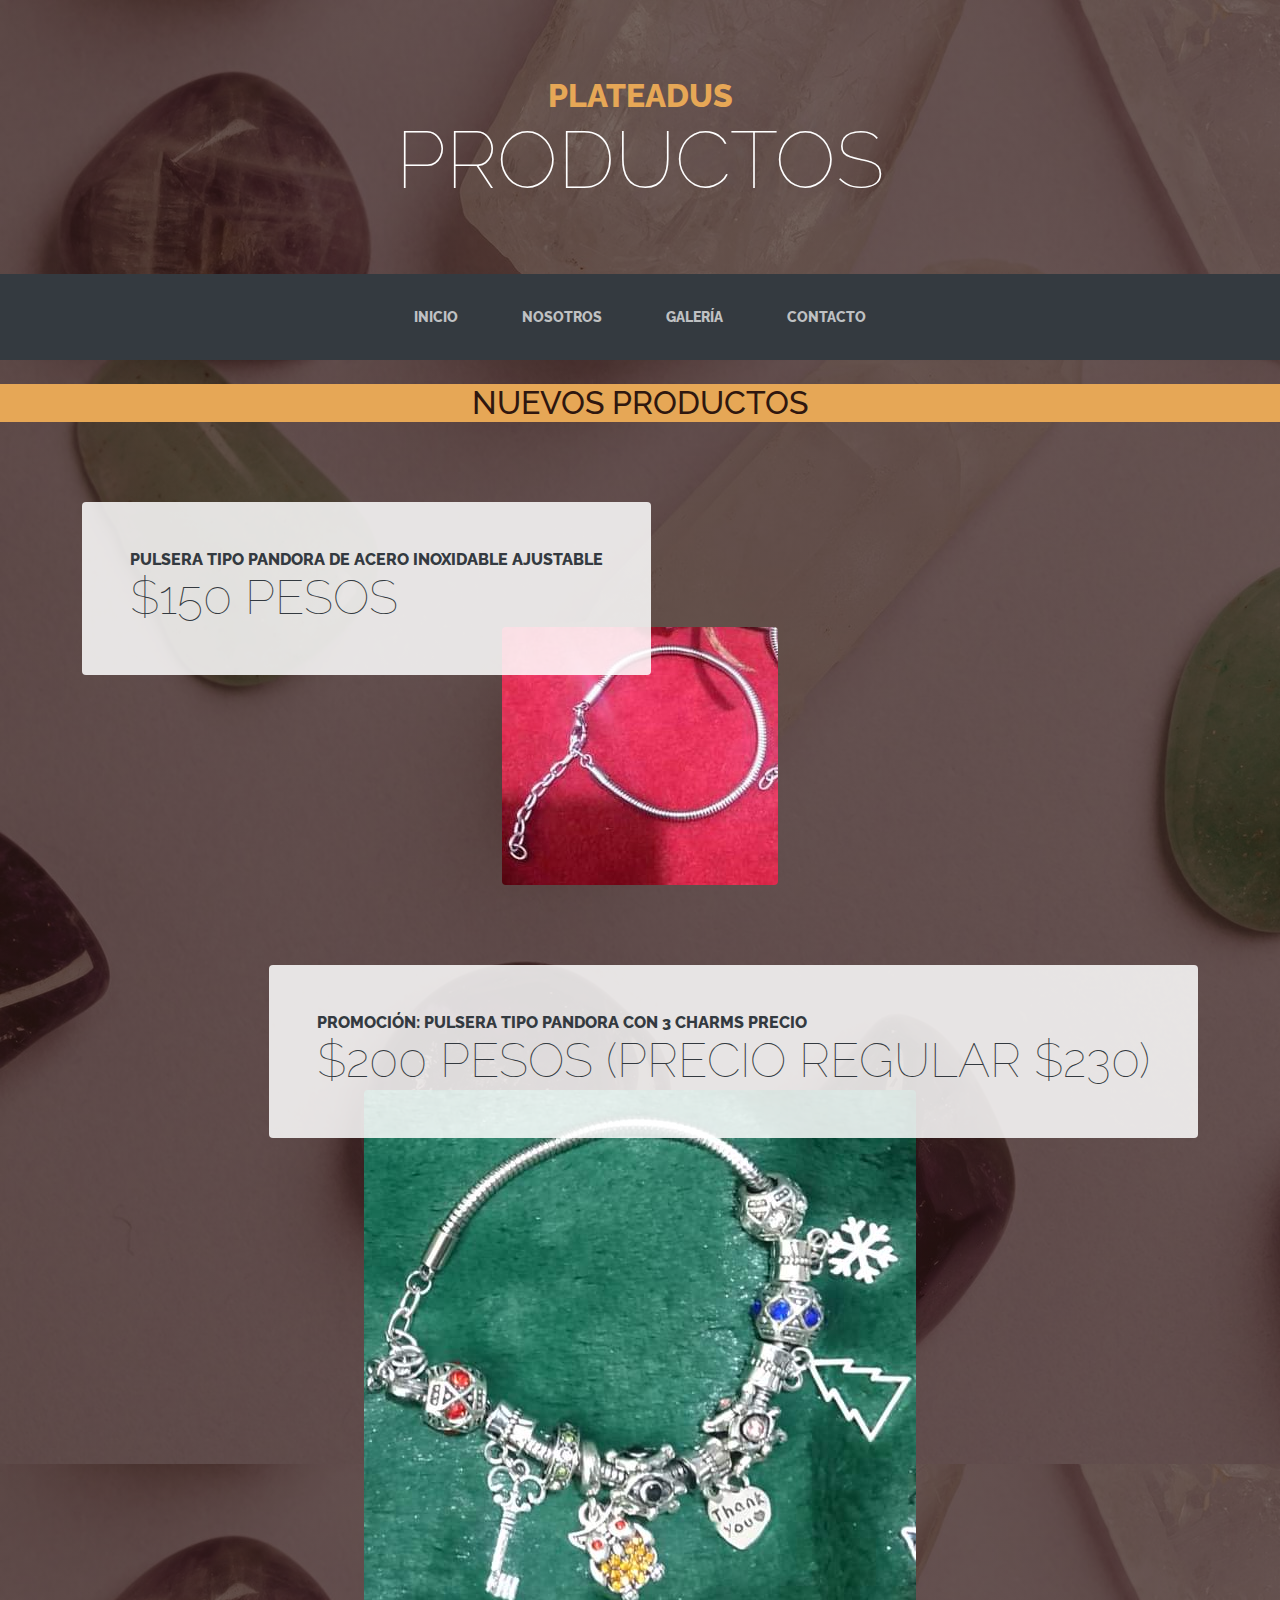
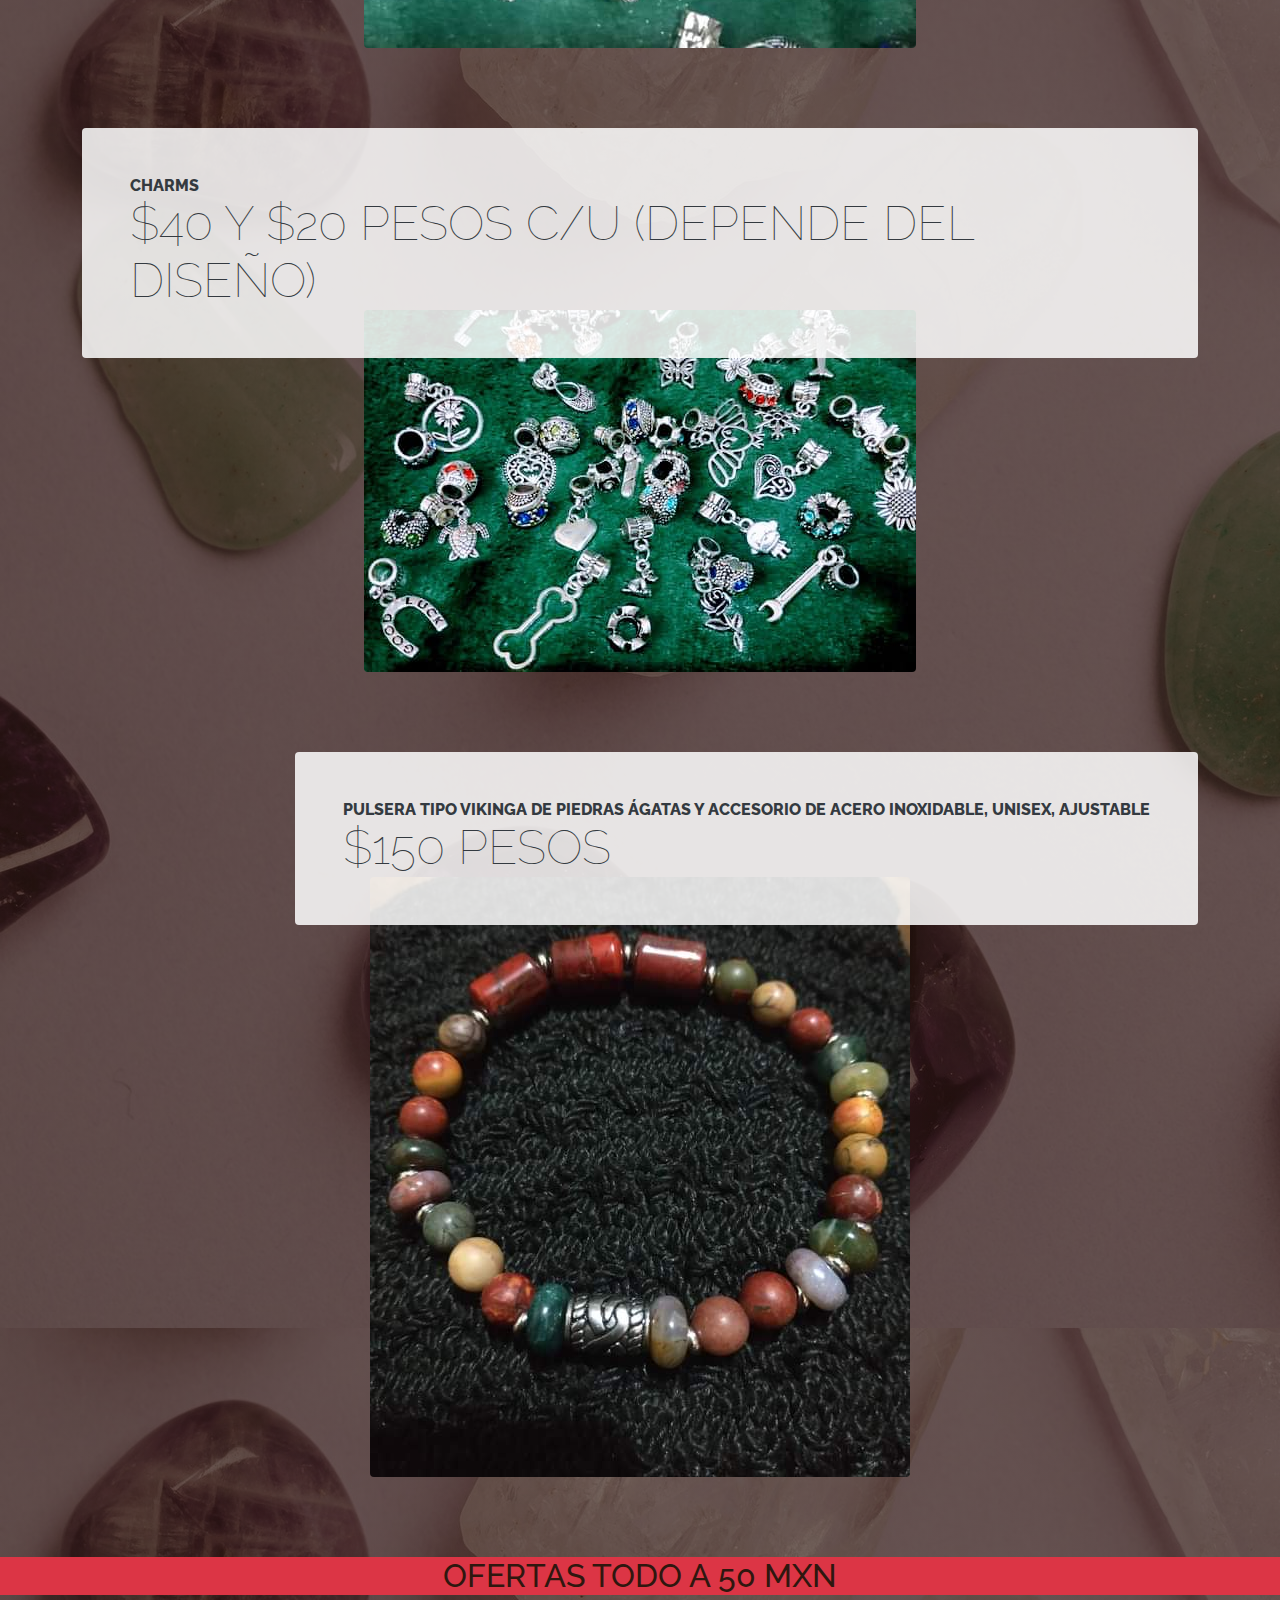
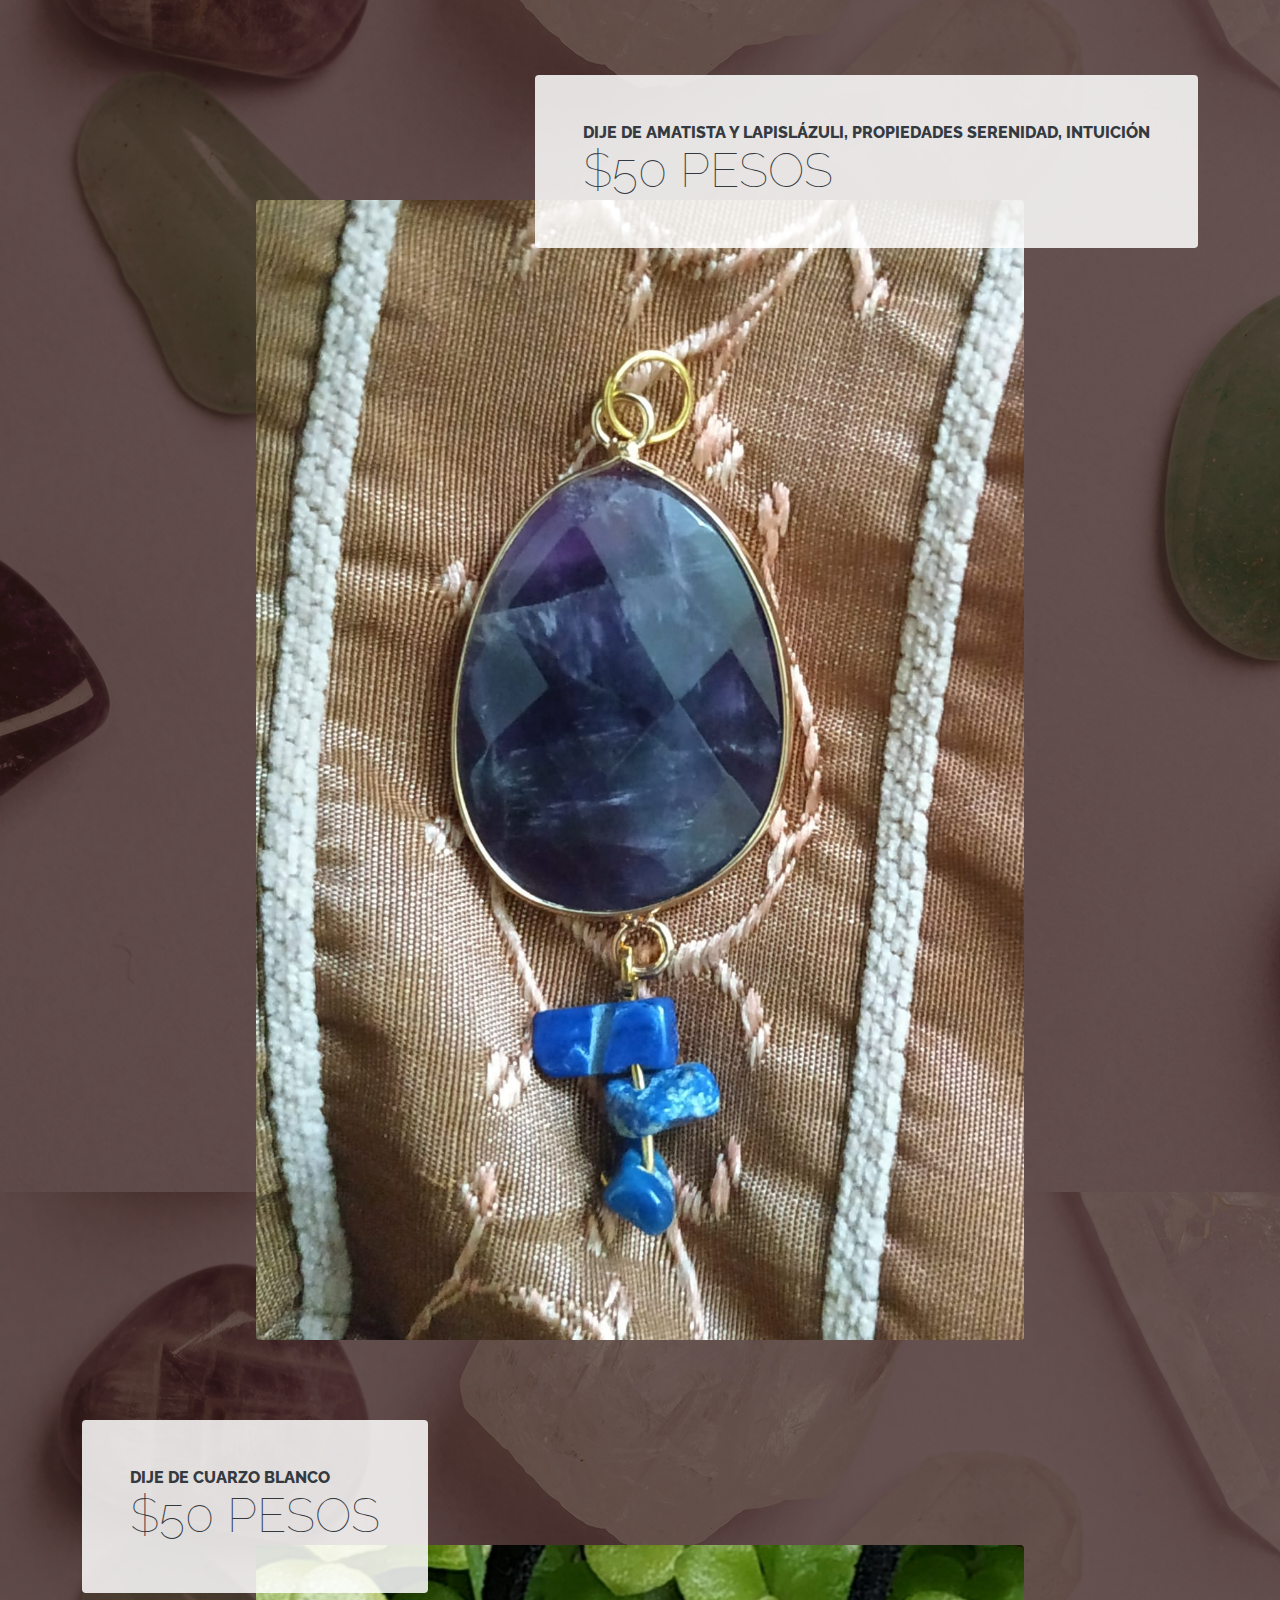
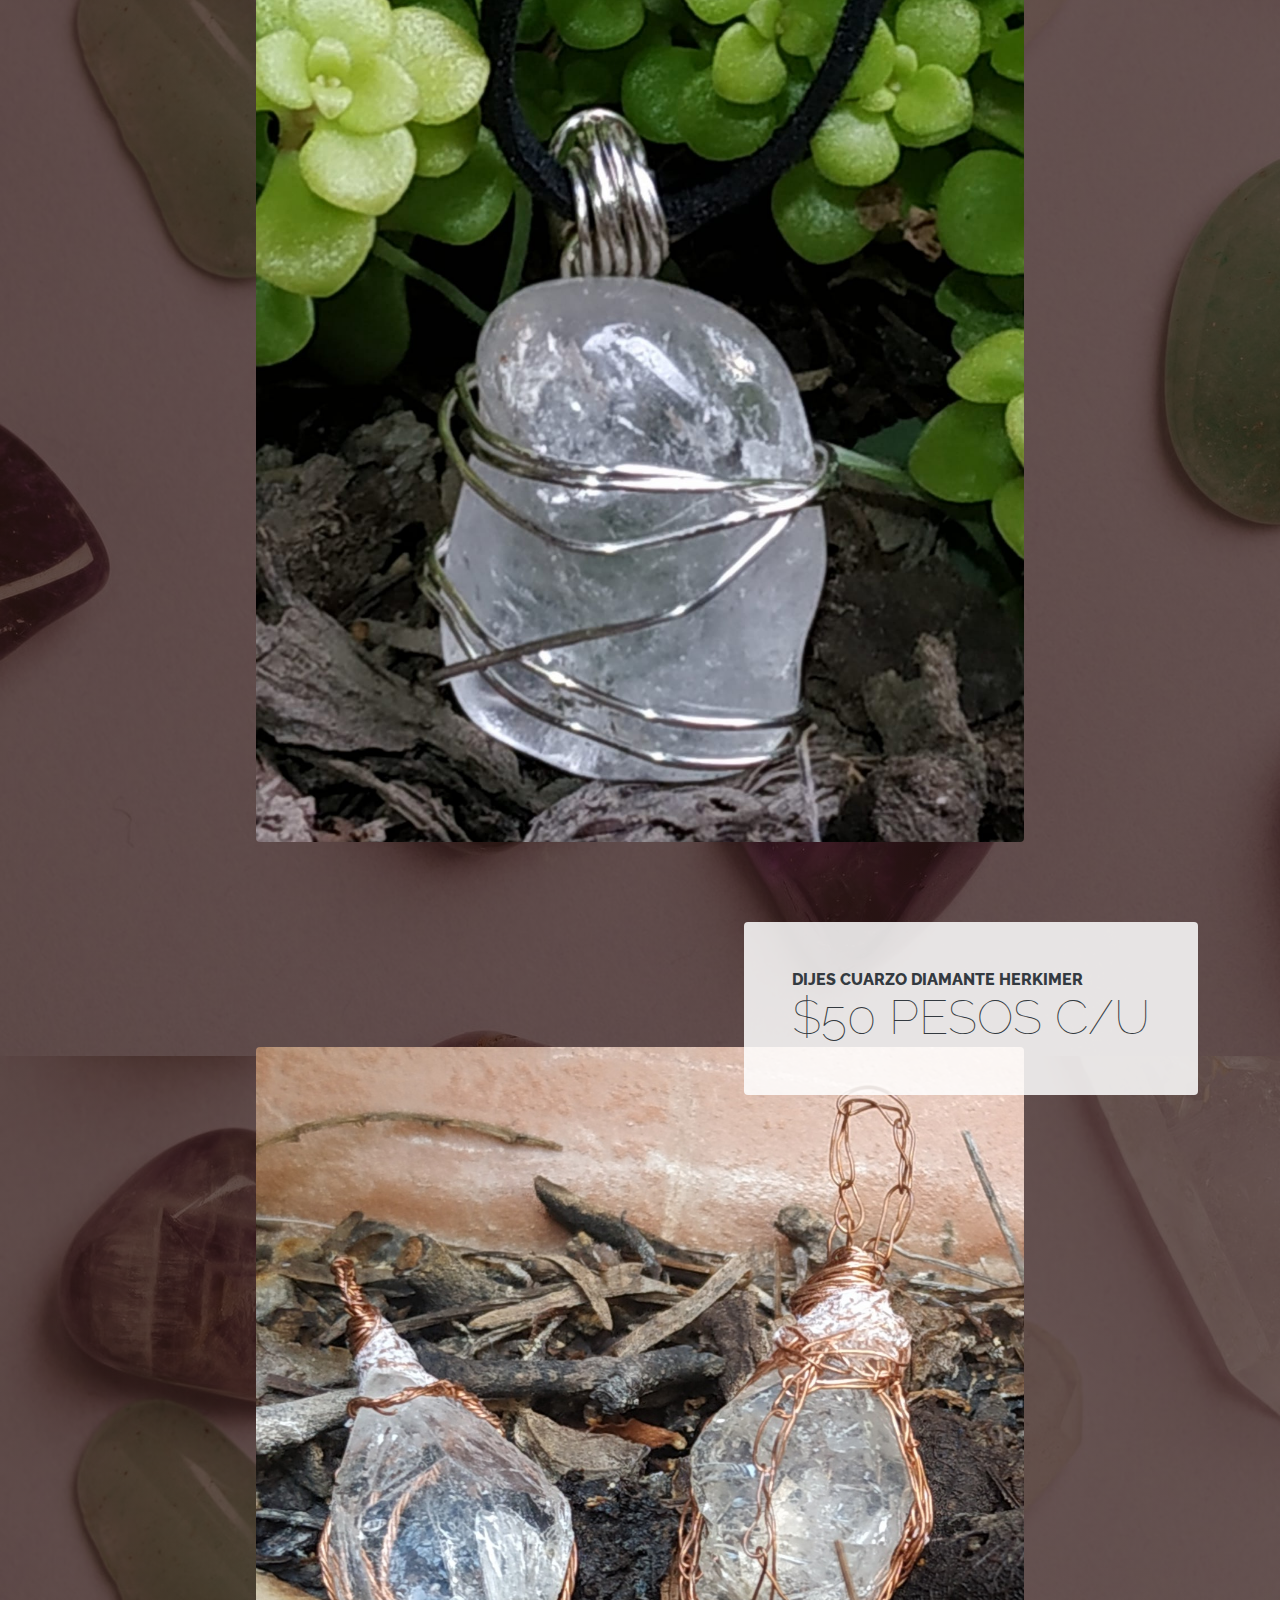
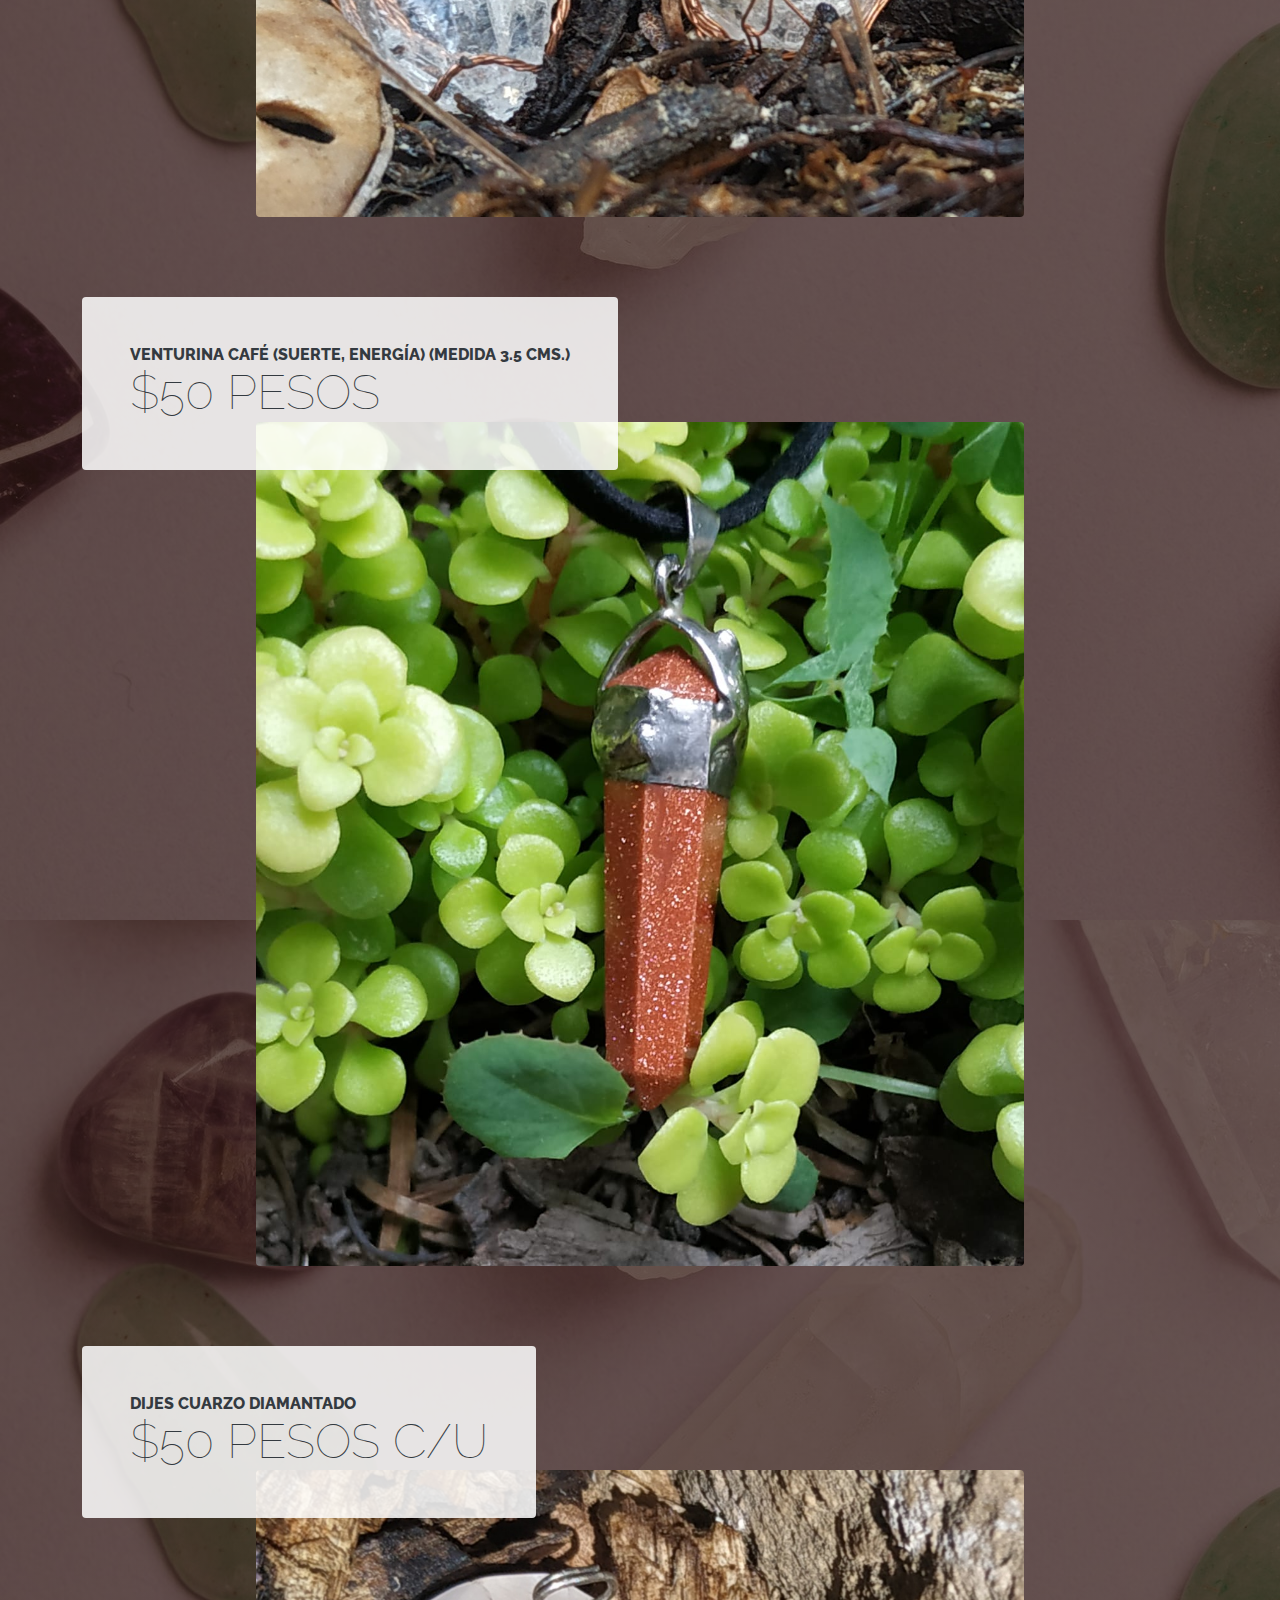
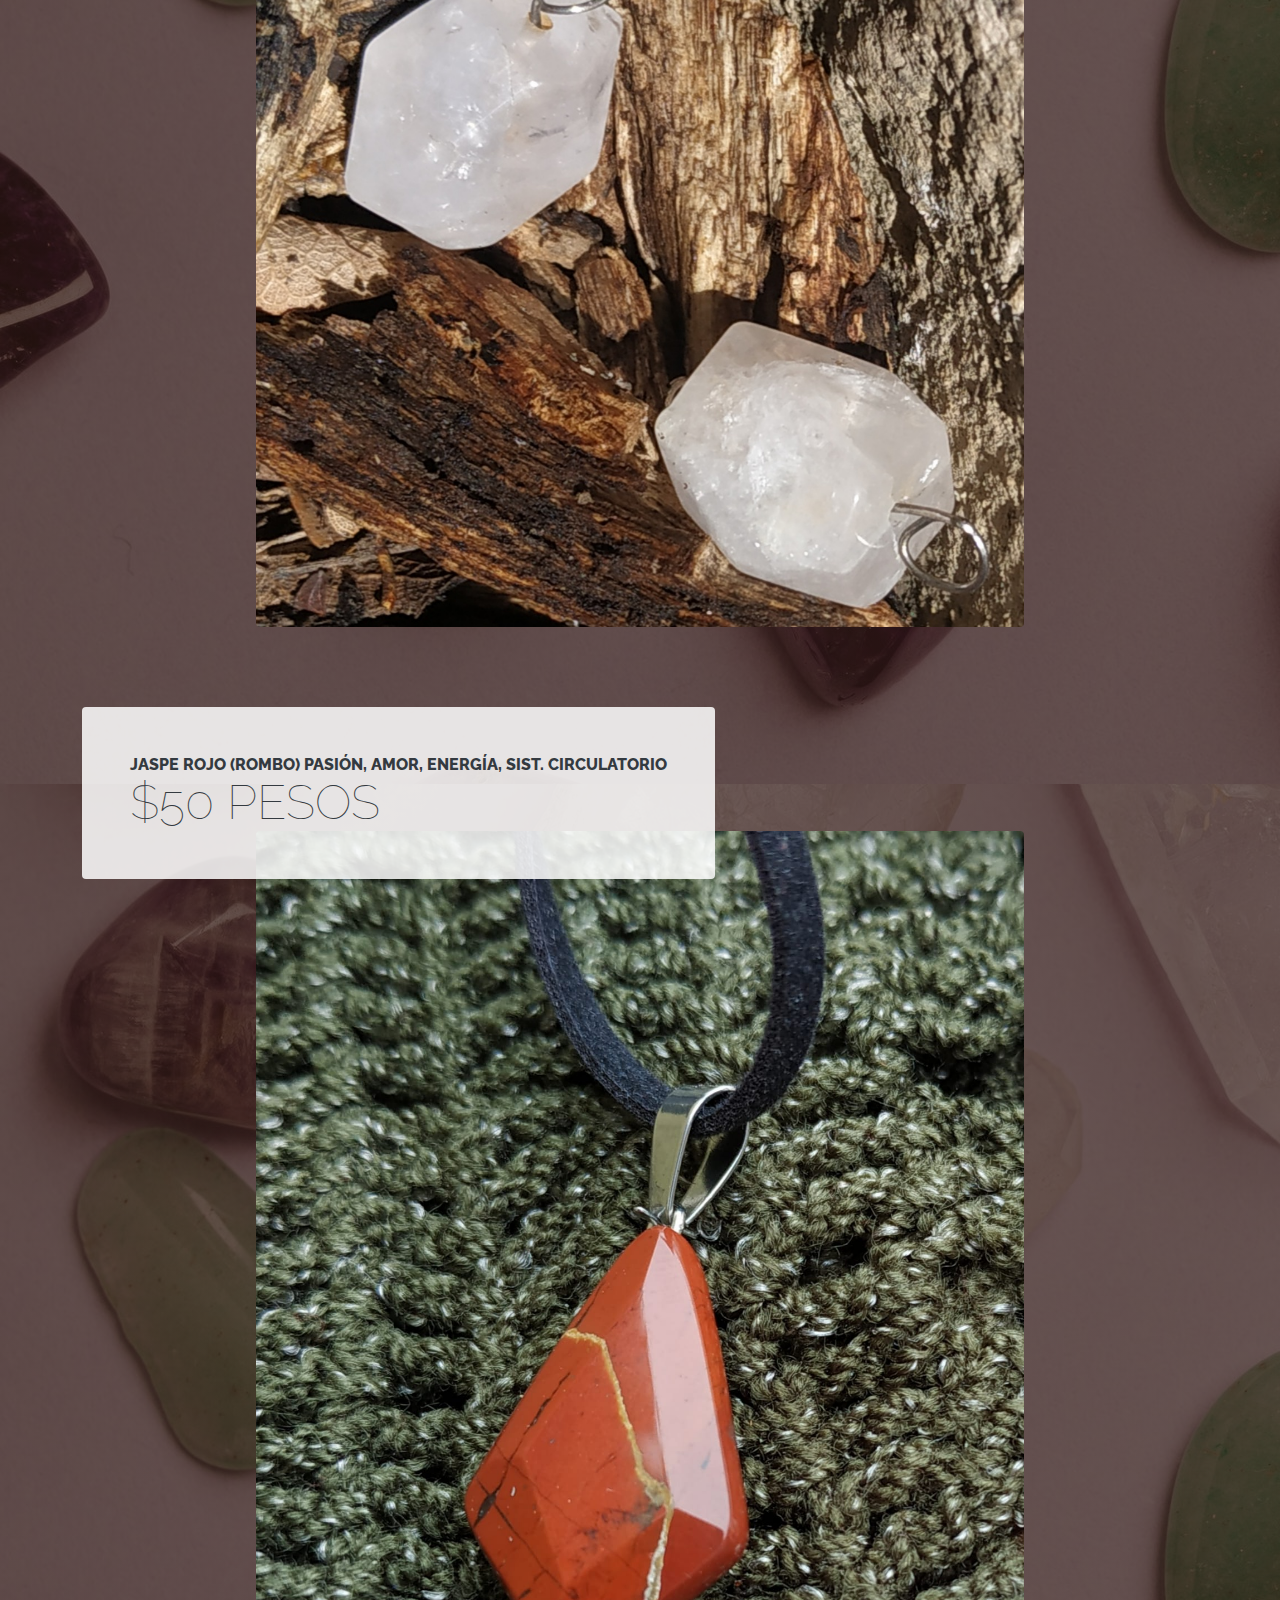
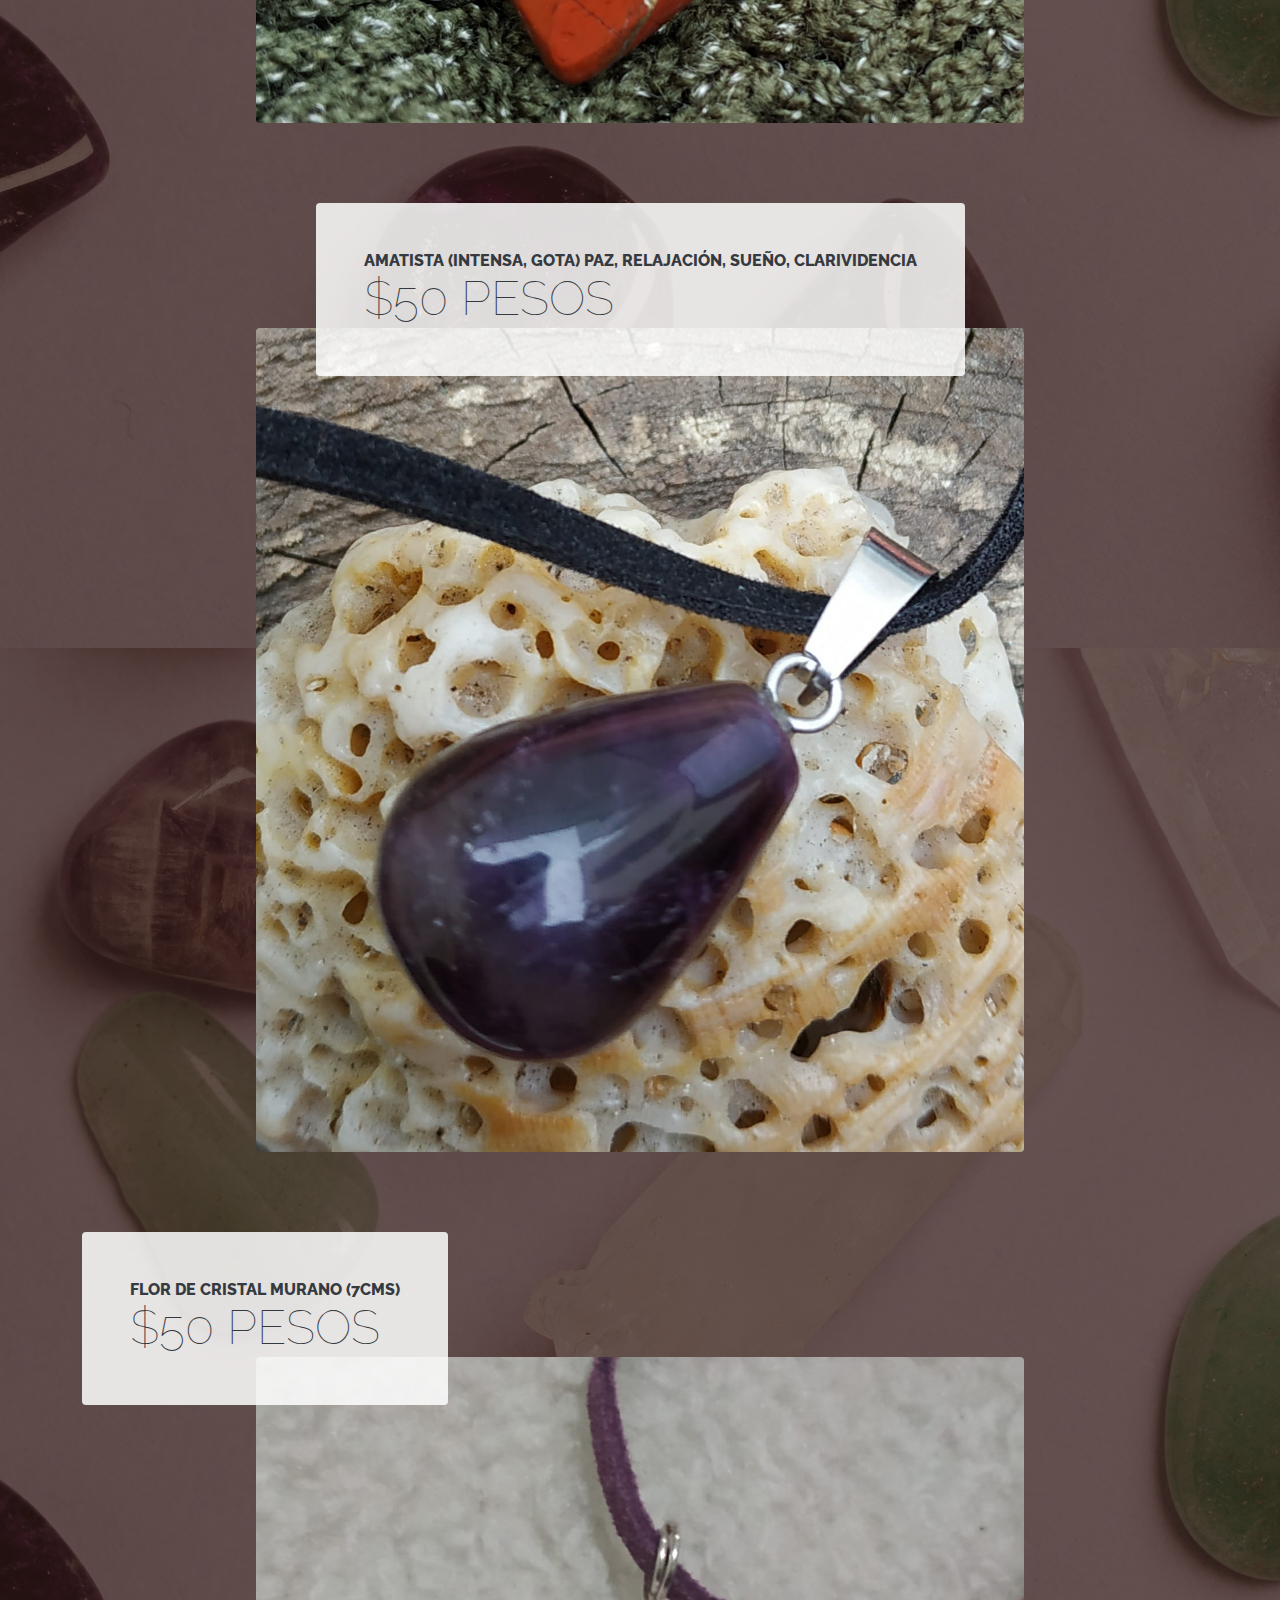
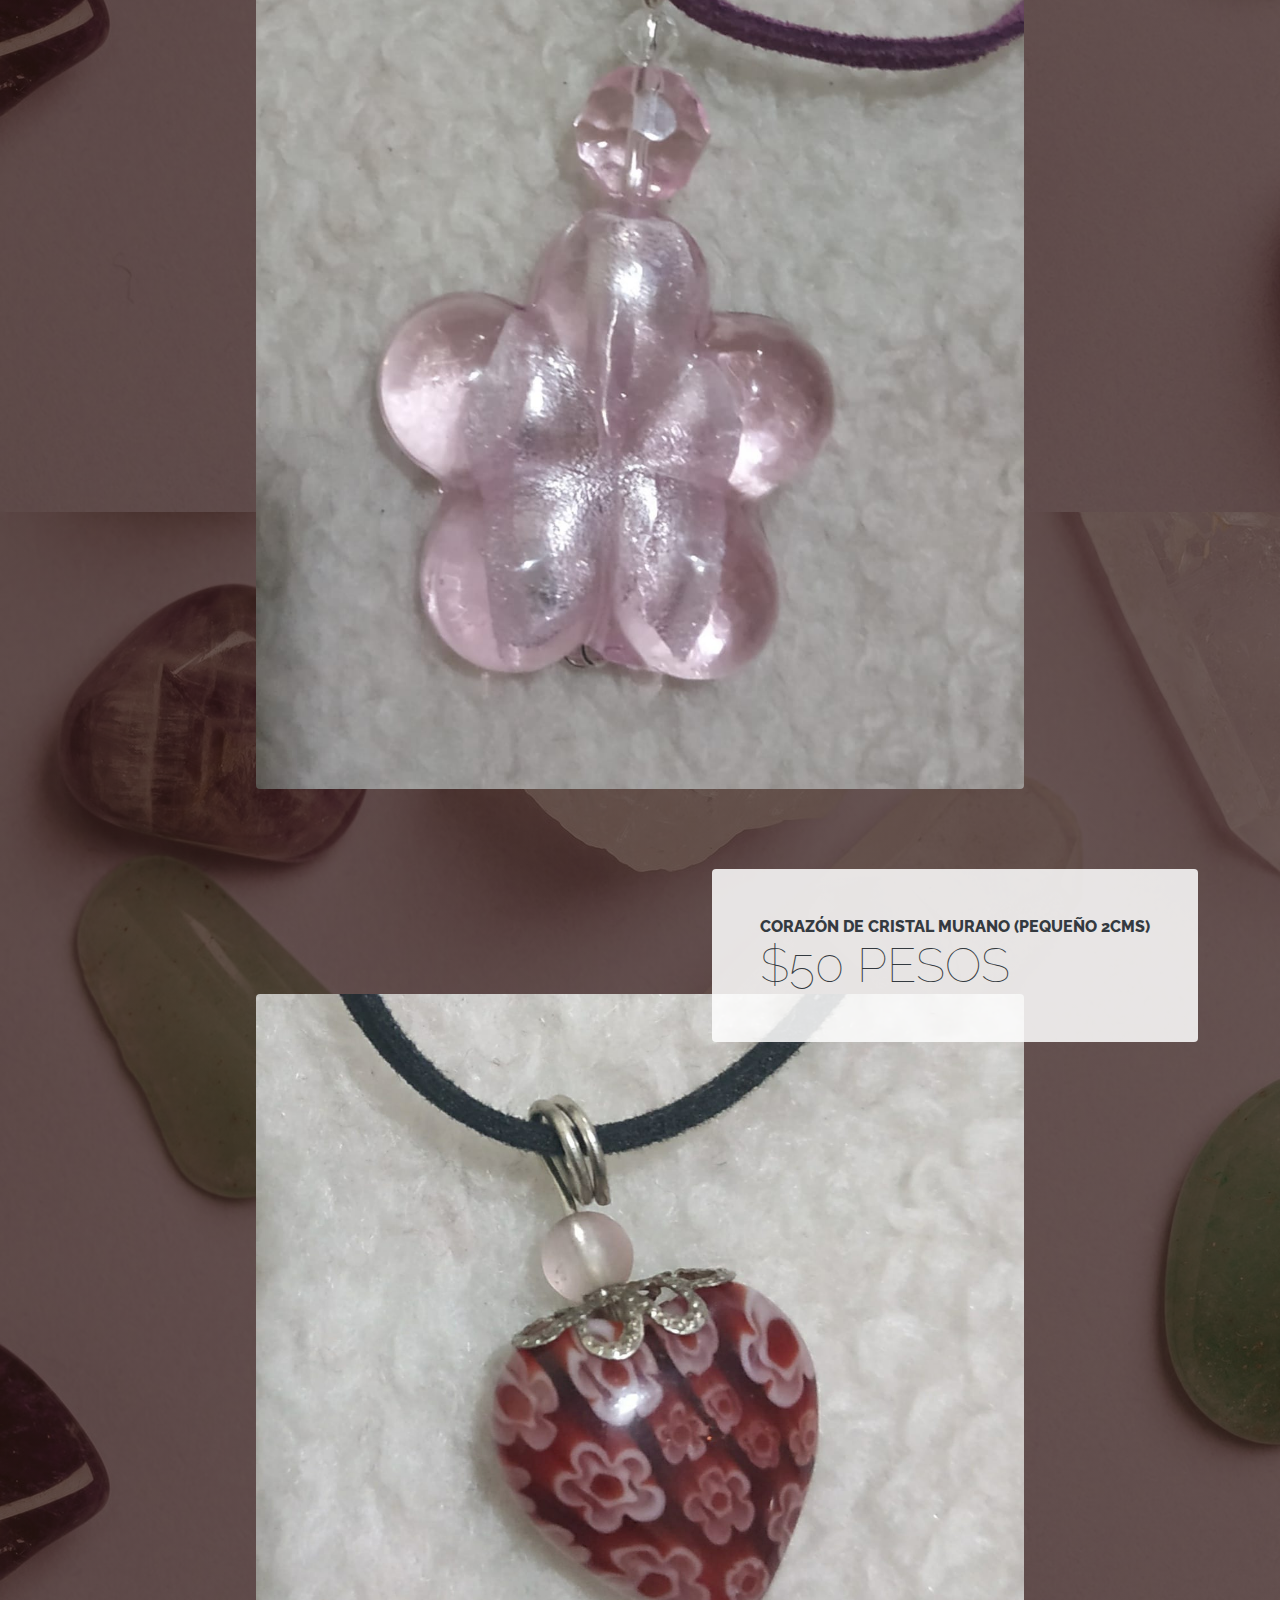
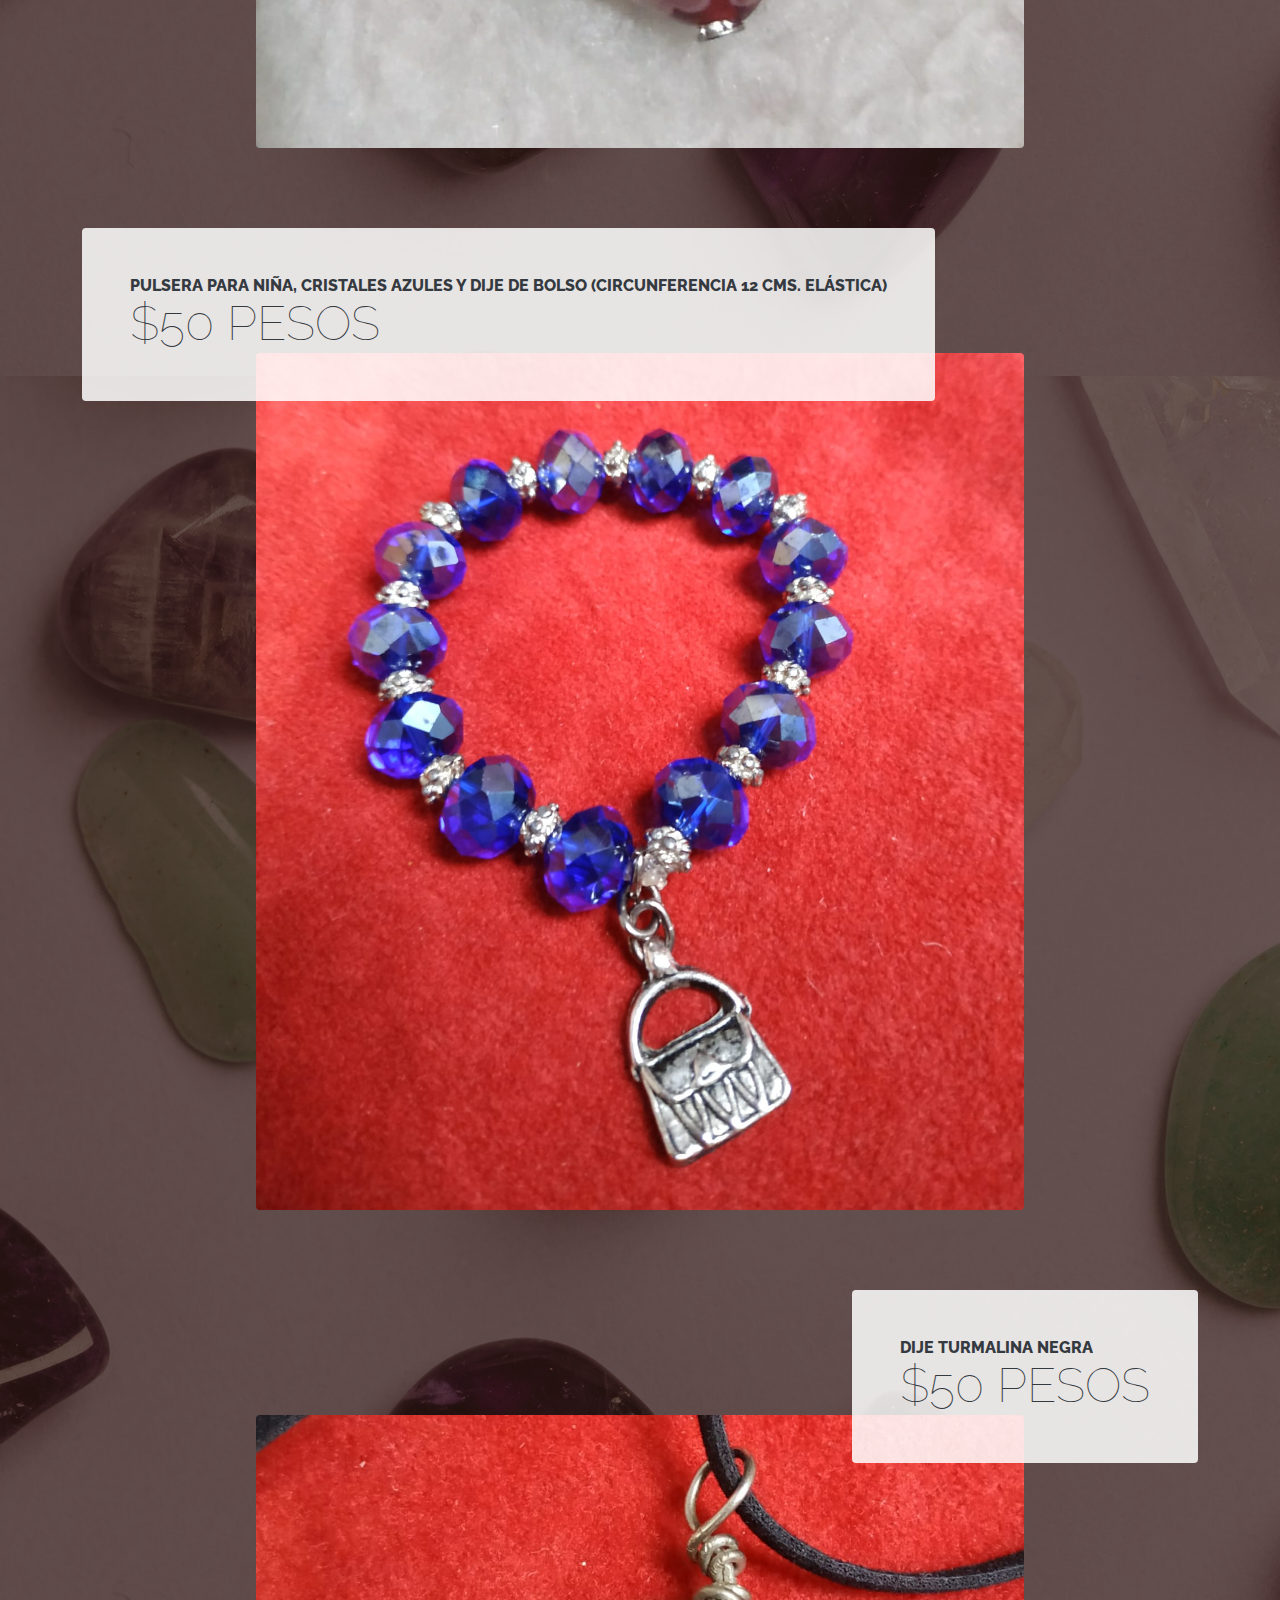
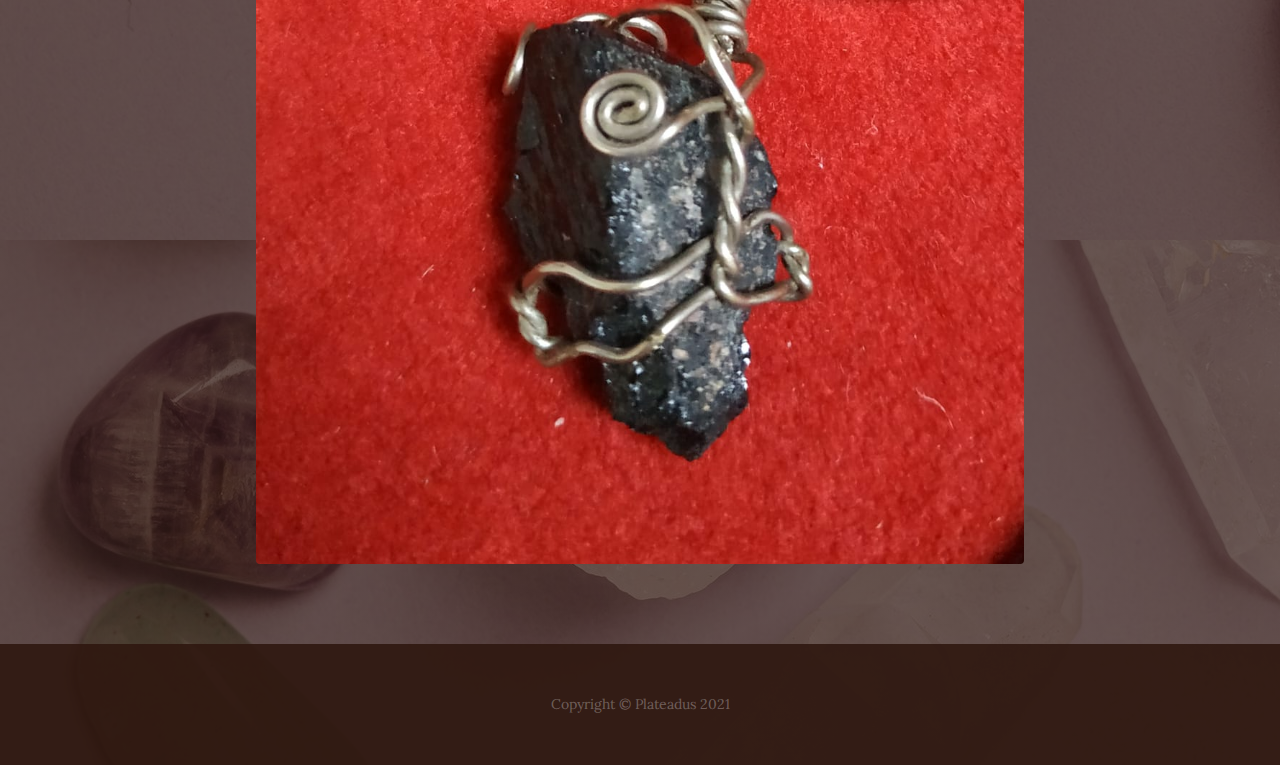
<file: index.html>
<!DOCTYPE html>
<html>

<head>
    <meta charset="utf-8">
    <meta name="viewport" content="width=device-width, initial-scale=1.0, shrink-to-fit=no">
    <title>Productos - Plateadus</title>
    <link rel="stylesheet" href="assets/bootstrap/css/bootstrap.min.css">
    <link rel="stylesheet" href="https://fonts.googleapis.com/css?family=Raleway:100,100i,200,200i,300,300i,400,400i,500,500i,600,600i,700,700i,800,800i,900,900i">
    <link rel="stylesheet" href="https://fonts.googleapis.com/css?family=Lora:400,400i,700,700i">
    <link rel="stylesheet" href="assets/css/boton_whatsapp.css">
    <link rel="shortcut icon" href="logo.ico" type="image/x-icon">

</head>

<body style="background: linear-gradient(rgba(47, 23, 15, 0.65), rgba(47, 23, 15, 0.65)), url('assets/img/karol.jpg');">
    <h1 class="text-center text-white d-none d-lg-block site-heading"><span class="text-primary site-heading-upper mb-3">PLATEADUS</span><span class="site-heading-lower">Productos</span></h1>
    <nav class="navbar navbar-dark navbar-expand-lg bg-dark py-lg-4" id="mainNav">
        <div class="container"><a class="navbar-brand text-uppercase d-lg-none text-expanded" href="#">plateadus</a><button data-bs-toggle="collapse" class="navbar-toggler" data-bs-target="#navbarResponsive"><span class="visually-hidden">Toggle navigation</span><span class="navbar-toggler-icon"></span></button>
            <div class="collapse navbar-collapse" id="navbarResponsive">
                <ul class="navbar-nav mx-auto">
                    <li class="nav-item"><a class="nav-link" href="inicio.html">INICIO</a></li>
                    <li class="nav-item"><a class="nav-link" href="nosotros.html">NOSOTROS</a></li>
                    <li class="nav-item"><a class="nav-link" href="index.html">GALERÍA</a></li>
                    <li class="nav-item"><a class="nav-link" href="contacto.html">CONTACTO</a></li>
                </ul>
            </div>
        </div>
    </nav>


    <br>



    <h2 class="text-center text-secondary bg-primary d-lg-block medium"><span class="site-heading-upper mb-3">NUEVOS PRODUCTOS</span></h2>


<!-- (30/12/2022) 4 productos nuevos -->





    <section class="page-section">
        <div class="container">
            <div class="product-item">
                <div class="d-flex product-item-title">
                    <div class="d-flex me-auto bg-faded p-5 rounded">
                        <h2 class="section-heading mb-0"><span class="section-heading-upper">Pulsera tipo Pandora de Acero inoxidable ajustable<br></span><span class="section-heading-lower">$150 pesos</span></h2>
                    </div>
                </div><img class="img-fluid d-flex mx-auto product-item-img mb-3 mb-lg-0 rounded" src="assets/img/Pulsera_Pandora_AceroInox.jpg">
            </div>
        </div>
    </section>




    <section class="page-section">
        <div class="container">
            <div class="product-item">
                <div class="d-flex product-item-title">
                    <div class="d-flex ms-auto bg-faded p-5 rounded">
                        <h2 class="section-heading mb-0"><span class="section-heading-upper">Promoción: pulsera tipo Pandora con 3 Charms precio<br></span><span class="section-heading-lower">$200 pesos (precio regular $230)</span></h2>
                    </div>
                </div><img class="img-fluid d-flex mx-auto product-item-img mb-3 mb-lg-0 rounded" src="assets/img/pulsera_pandora_3charms.jpg">
            </div>
        </div>
    </section>




    <section class="page-section">
        <div class="container">
            <div class="product-item">
                <div class="d-flex product-item-title">
                    <div class="d-flex me-auto bg-faded p-5 rounded">
                        <h2 class="section-heading mb-0"><span class="section-heading-upper">Charms<br></span><span class="section-heading-lower">$40 y $20 pesos c/u (depende del diseño)</span></h2>
                    </div>
                </div><img class="img-fluid d-flex mx-auto product-item-img mb-3 mb-lg-0 rounded" src="assets/img/charms.jpg">
            </div>
        </div>
    </section>




    <section class="page-section">
        <div class="container">
            <div class="product-item">
                <div class="d-flex product-item-title">
                    <div class="d-flex ms-auto bg-faded p-5 rounded">
                        <h2 class="section-heading mb-0"><span class="section-heading-upper">Pulsera tipo Vikinga de piedras ágatas y accesorio de acero inoxidable, unisex, ajustable<br></span><span class="section-heading-lower">$150 pesos</span></h2>
                    </div>
                </div><img class="img-fluid d-flex mx-auto product-item-img mb-3 mb-lg-0 rounded" src="assets/img/pulsera_vikinga_ágatas.jpg">
            </div>
        </div>
    </section>


<!-- TODO A PARTIR DE AQUÍ VALE 50 -->
    <h2 class="text-center text-secondary bg-danger d-lg-block medium"><span class="site-heading-upper mb-3">OFERTAS TODO A 50 MXN</span></h2>


<!-- (23/11/2022) 1 producto nuevo -->
    
    <section class="page-section">
        <div class="container">
            <div class="product-item">
                <div class="d-flex product-item-title">
                    <div class="d-flex ms-auto bg-faded p-5 rounded">
                        <h2 class="section-heading mb-0"><span class="section-heading-upper">Dije de Amatista y Lapislázuli, propiedades serenidad, intuición<br></span><span class="section-heading-lower">$50 pesos</span></h2>
                    </div>
                </div><img class="img-fluid d-flex mx-auto product-item-img mb-3 mb-lg-0 rounded" src="assets/img/dije-amatista-lapizlazuli.jpeg">
            </div>
        </div>
    </section>






    <section class="page-section">
        <div class="container">
            <div class="product-item">
                <div class="d-flex product-item-title">
                    <div class="d-flex me-auto bg-faded p-5 rounded">
                        <h2 class="section-heading mb-0"><span class="section-heading-upper">Dije de cuarzo blanco<br></span><span class="section-heading-lower">$50 pesos</span></h2>
                    </div>
                </div><img class="img-fluid d-flex mx-auto product-item-img mb-3 mb-lg-0 rounded" src="assets/img/Cuarzo_Blanco.jpeg">
            </div>
        </div>
    </section>







<!-- (09-junio-2022) 2 productos nuevos: -->

    
    




    <section class="page-section">
        <div class="container">
            <div class="product-item">
                <div class="d-flex product-item-title">
                    <div class="d-flex ms-auto bg-faded p-5 rounded">
                        <h2 class="section-heading mb-0"><span class="section-heading-upper">Dijes Cuarzo diamante herkimer<br></span><span class="section-heading-lower">$50 pesos C/u</span></h2>
                    </div>
                </div><img class="img-fluid d-flex mx-auto product-item-img mb-3 mb-lg-0 rounded" src="assets/img/Cuarzo_diamante_herkimer.jpeg">
            </div>
        </div>
    </section>


    
    <!-- (14-junio-2022) 1 producto nuevo: -->
    






<!-- (20-abril-2022) 9 productos nuevos: -->





    <section class="page-section">
        <div class="container">
            <div class="product-item">
                <div class="d-flex product-item-title">
                    <div class="d-flex me-auto bg-faded p-5 rounded">
                        <h2 class="section-heading mb-0"><span class="section-heading-upper">Venturina Café (suerte, energía) (medida 3.5 cms.)<br></span><span class="section-heading-lower">$50 pesos</span></h2>
                    </div>
                </div><img class="img-fluid d-flex mx-auto product-item-img mb-3 mb-lg-0 rounded" src="assets/img/VenturinaCafe1.jpeg">
            </div>
        </div>
    </section>



    <!-- <section class="page-section">
        <div class="container">
            <div class="product-item">
                <div class="d-flex product-item-title">
                    <div class="d-flex me-auto bg-faded p-5 rounded">
                        <h2 class="section-heading mb-0"><span class="section-heading-upper">Pulsera inox. con Dije de Lámpara de Aladino (se abre para poner tu deseo), Cuarzo Rosa (amor y amistad) y flor con cristales. (largo 18.5 cms.)<br></span><span class="section-heading-lower">$50 pesos</span></h2>
                    </div>
                </div><img class="img-fluid d-flex mx-auto product-item-img mb-3 mb-lg-0 rounded" src="assets/img/Pulsera_inox_lamp_aladino.jpeg">
            </div>
        </div>
    </section> -->


    <section class="page-section">
        <div class="container">
            <div class="product-item">
                <div class="d-flex product-item-title">
                    <div class="d-flex me-auto bg-faded p-5 rounded">
                        <h2 class="section-heading mb-0"><span class="section-heading-upper">Dijes cuarzo diamantado<br></span><span class="section-heading-lower">$50 pesos c/u</span></h2>
                    </div>
                </div><img class="img-fluid d-flex mx-auto product-item-img mb-3 mb-lg-0 rounded" src="assets/img/dije_curazo_diamantado.jpeg">
            </div>
        </div>
    </section>










    <section class="page-section">
        <div class="container">
            <div class="product-item">
                <div class="d-flex product-item-title">
                    <div class="d-flex me-auto bg-faded p-5 rounded">
                        <h2 class="section-heading mb-0"><span class="section-heading-upper">JASPE ROJO (ROMBO) PASIÓN, AMOR, ENERGÍA, SIST. CIRCULATORIO<br></span><span class="section-heading-lower">$50 pesos&nbsp;</span></h2>
                    </div>
                </div><img class="img-fluid d-flex mx-auto product-item-img mb-3 mb-lg-0 rounded" src="assets/img/Q_rombo2.jpeg">
            </div>
        </div>
    </section>

    

    <section class="page-section">
        <div class="container">
            <div class="product-item">
                <div class="d-flex product-item-title">
                    <div class="d-flex mx-auto bg-faded p-5 rounded">
                        <h2 class="section-heading mb-0"><span class="section-heading-upper">AMATISTA (intensa, gota) PAZ, RELAJACIÓN, SUEÑO, CLARIVIDENCIA<br></span><span class="section-heading-lower">$50 pesos</span></h2>
                    </div>
                </div><img class="img-fluid d-flex mx-auto product-item-img mb-3 mb-lg-0 rounded" src="assets/img/Q_oscuro.jpeg">
            </div>
        </div>
    </section>

    

    

    <section class="page-section">
        <div class="container">
            <div class="product-item">
                <div class="d-flex product-item-title">
                    <div class="d-flex me-auto bg-faded p-5 rounded">
                        <h2 class="section-heading mb-0"><span class="section-heading-upper">Flor de cristal murano (7cms)<br></span><span class="section-heading-lower">$50 pesos</span></h2>
                    </div>
                </div><img class="img-fluid d-flex mx-auto product-item-img mb-3 mb-lg-0 rounded" src="assets/img/flor_cristal.jpeg">
            </div>
        </div>
    </section>

    <section class="page-section">
        <div class="container">
            <div class="product-item">
                <div class="d-flex product-item-title">
                    <div class="d-flex ms-auto bg-faded p-5 rounded">
                        <h2 class="section-heading mb-0"><span class="section-heading-upper">Corazón de cristal murano (pequeño 2cms)<br></span><span class="section-heading-lower">$50 pesos</span></h2>
                    </div>
                </div><img class="img-fluid d-flex mx-auto product-item-img mb-3 mb-lg-0 rounded" src="assets/img/corazon_cristal.jpeg">
            </div>
        </div>
    </section>


    



    <section class="page-section">
        <div class="container">
            <div class="product-item">
                <div class="d-flex product-item-title">
                    <div class="d-flex me-auto bg-faded p-5 rounded">
                        <h2 class="section-heading mb-0"><span class="section-heading-upper">Pulsera para niña, cristales azules y dije de bolso (circunferencia 12 cms. elástica)<br></span><span class="section-heading-lower">$50 pesos</span></h2>
                    </div>
                </div><img class="img-fluid d-flex mx-auto product-item-img mb-3 mb-lg-0 rounded" src="assets/img/PulseraNiña1.jpeg">
            </div>
        </div>
    </section>




    <section class="page-section">
        <div class="container">
            <div class="product-item">
                <div class="d-flex product-item-title">
                    <div class="d-flex ms-auto bg-faded p-5 rounded">
                        <h2 class="section-heading mb-0"><span class="section-heading-upper">Dije turmalina negra<br></span><span class="section-heading-lower">$50 pesos</span></h2>
                    </div>
                </div><img class="img-fluid d-flex mx-auto product-item-img mb-3 mb-lg-0 rounded" src="assets/img/turmalina.jpeg">
            </div>
        </div>
    </section>
    



    










    <footer class="text-center footer text-faded py-5">
        <div class="container">
            <p class="m-0 small">Copyright&nbsp;© Plateadus 2021</p>
        </div>
    </footer>
    <script src="assets/bootstrap/js/bootstrap.min.js"></script>
    <script src="assets/js/current-day.js"></script>
</body>

</html>
</file>
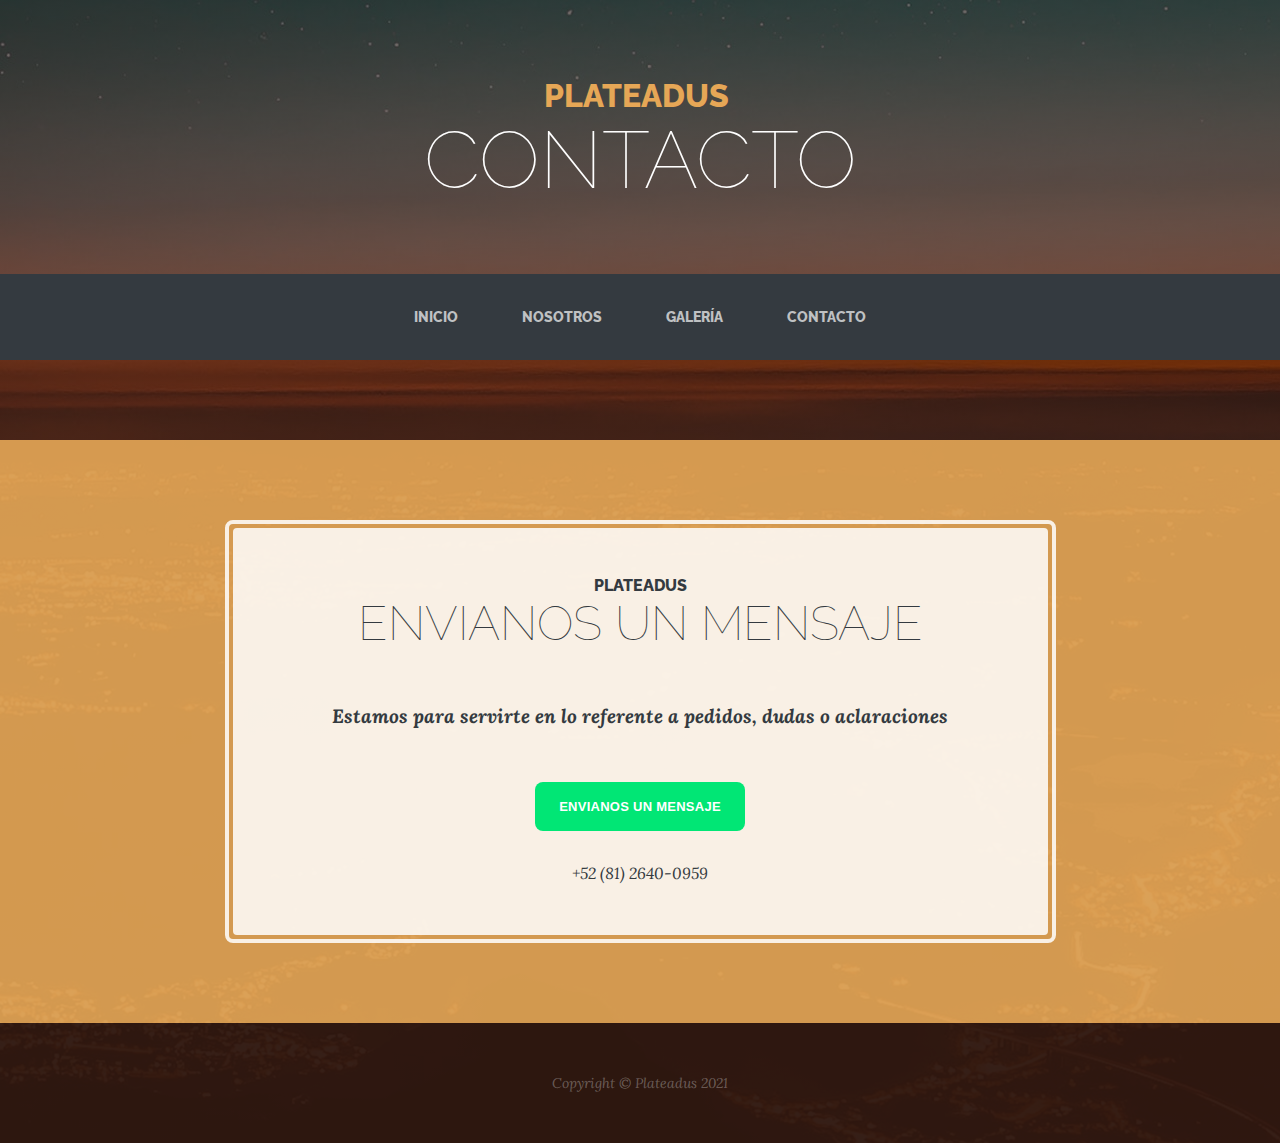
<file: contacto.html>
<!DOCTYPE html>
<html>

<head>
    <meta charset="utf-8">
    <meta name="viewport" content="width=device-width, initial-scale=1.0, shrink-to-fit=no">
    <title>Contacto - Plateadus</title>
    <link rel="stylesheet" href="assets/bootstrap/css/bootstrap.min.css">
    <link rel="stylesheet" href="https://fonts.googleapis.com/css?family=Raleway:100,100i,200,200i,300,300i,400,400i,500,500i,600,600i,700,700i,800,800i,900,900i">
    <link rel="stylesheet" href="https://fonts.googleapis.com/css?family=Lora:400,400i,700,700i">
    <link rel="stylesheet" href="assets/css/boton_whatsapp.css">
    <link rel="shortcut icon" href="logo.ico" type="image/x-icon">
    
</head>

<body style="background: linear-gradient(rgba(47, 23, 15, 0.65), rgba(47, 23, 15, 0.65)), url('assets/img/fondo_contact.jpg');">
    <h1 class="text-center text-white d-none d-lg-block site-heading"><span class="text-primary site-heading-upper mb-3">Plateadus&nbsp;</span><span class="site-heading-lower">Contacto</span></h1>
    <nav class="navbar navbar-dark navbar-expand-lg bg-dark py-lg-4" id="mainNav">
        <div class="container"><a class="navbar-brand text-uppercase d-lg-none text-expanded" href="#">plateadus</a><button data-bs-toggle="collapse" class="navbar-toggler" data-bs-target="#navbarResponsive"><span class="visually-hidden">Toggle navigation</span><span class="navbar-toggler-icon"></span></button>
            <div class="collapse navbar-collapse" id="navbarResponsive">
                <ul class="navbar-nav mx-auto">
                    <li class="nav-item"><a class="nav-link" href="inicio.html">INICIO</a></li>
                    <li class="nav-item"><a class="nav-link" href="nosotros.html">NOSOTROS</a></li>
                    <li class="nav-item"><a class="nav-link" href="index.html">GALERÍA</a></li>
                    <li class="nav-item"><a class="nav-link" href="contacto.html">CONTACTO</a></li>
                </ul>
            </div>
        </div>
    </nav>
    <section class="page-section cta">
        <div class="container">
            <div class="row">
                <div class="col-xl-9 mx-auto">
                    <div class="text-center cta-inner rounded">
                        <h2 class="section-heading mb-5"><span class="section-heading-upper">plateadus</span><span class="section-heading-lower">ENVIANOS UN MENSAJE</span></h2>
                        <p class="address mb-5"><em><strong>Estamos para servirte en lo referente a pedidos, dudas o aclaraciones<br></strong><span></span></em></p>
                        <a id="whatsapp" href="https://wa.me/528126400959/?text=Buenos%20días%20me%20interesan%20los%20cuarzos%20que%20vende." target=_blank>ENVIANOS UN MENSAJE</a>

                        <p class="address mb-0"><br><em>+52&nbsp;(81) 2640-0959<br><small></small></p>
                    </div>
                </div>
            </div>
        </div>
    </section>
    <section class="page-section about-heading">
        <div class="container">
            <div class="about-heading-content"></div>
        </div>
    </section>
    <footer class="text-center footer text-faded py-5">
        <div class="container">
            <p class="m-0 small">Copyright&nbsp;© Plateadus 2021</p>
        </div>
    </footer>
    <script src="assets/bootstrap/js/bootstrap.min.js"></script>
    <script src="assets/js/current-day.js"></script>
</body>

</html>
</file>
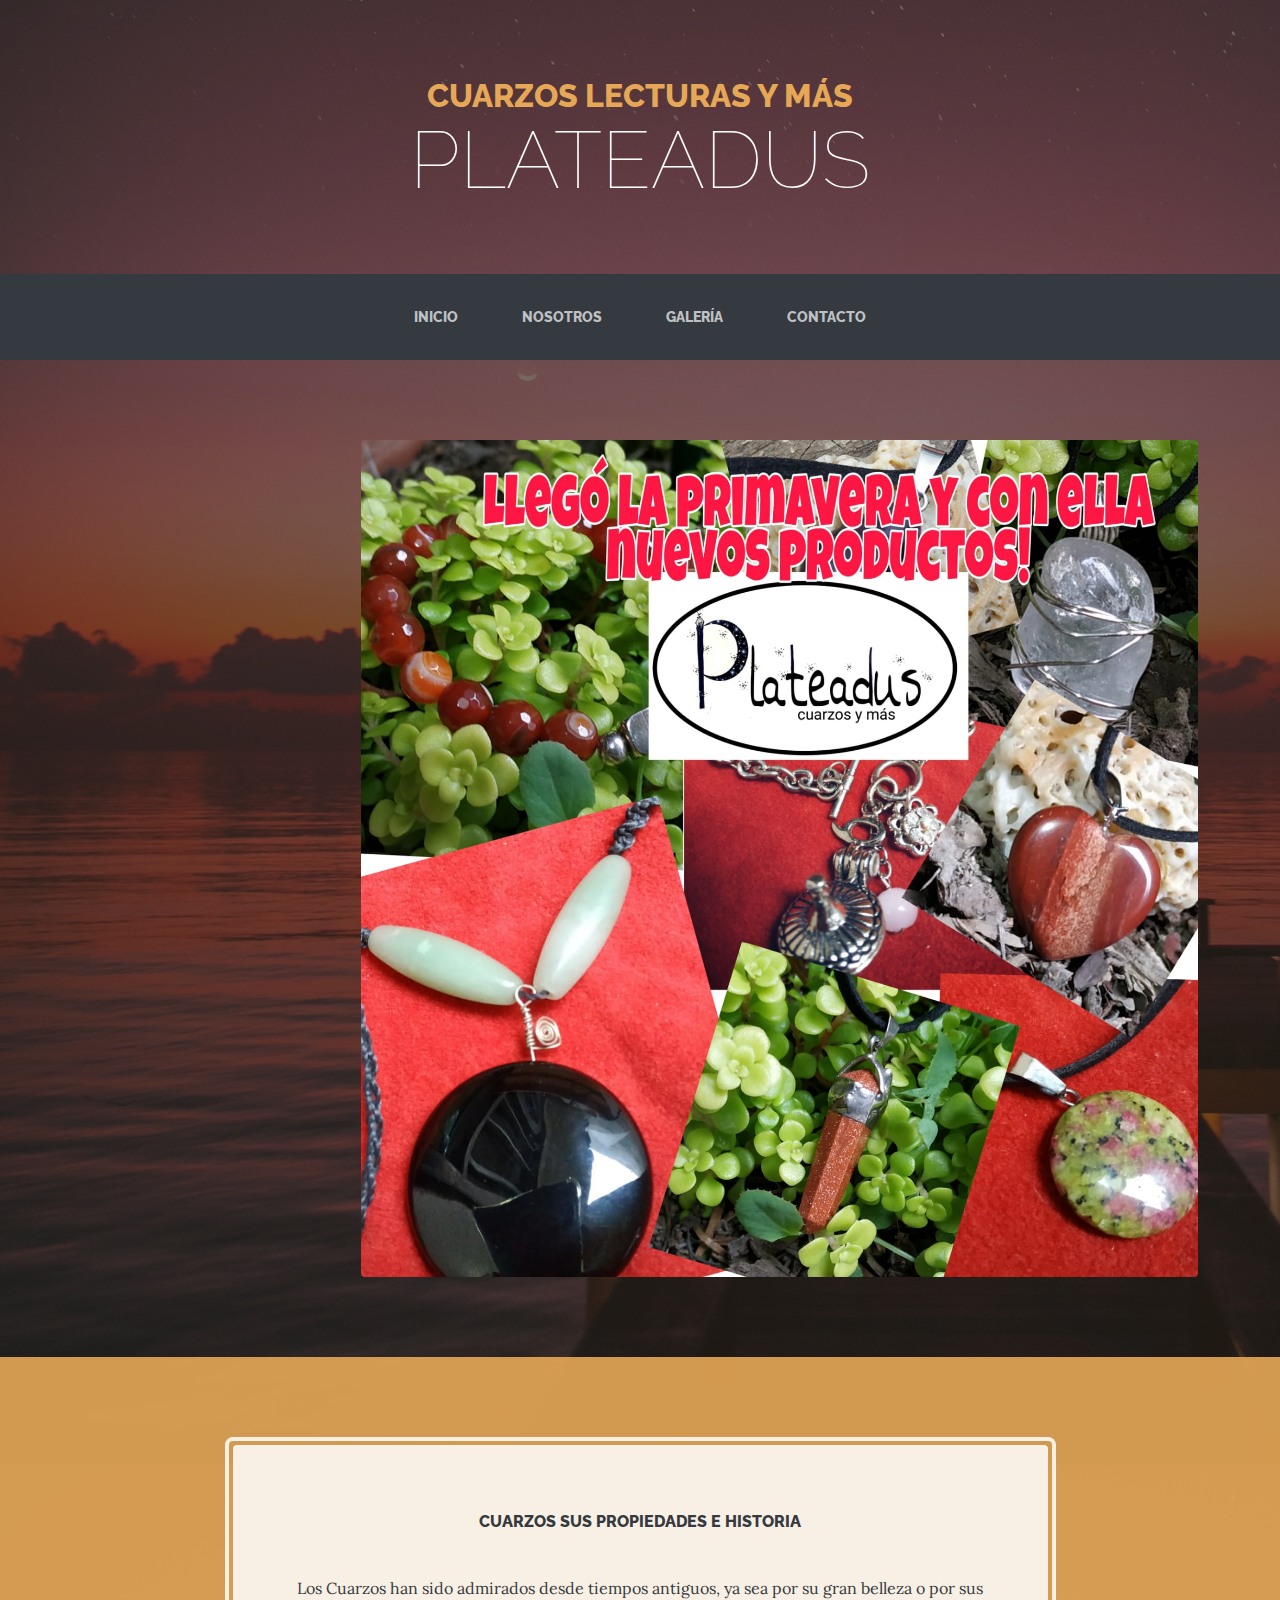
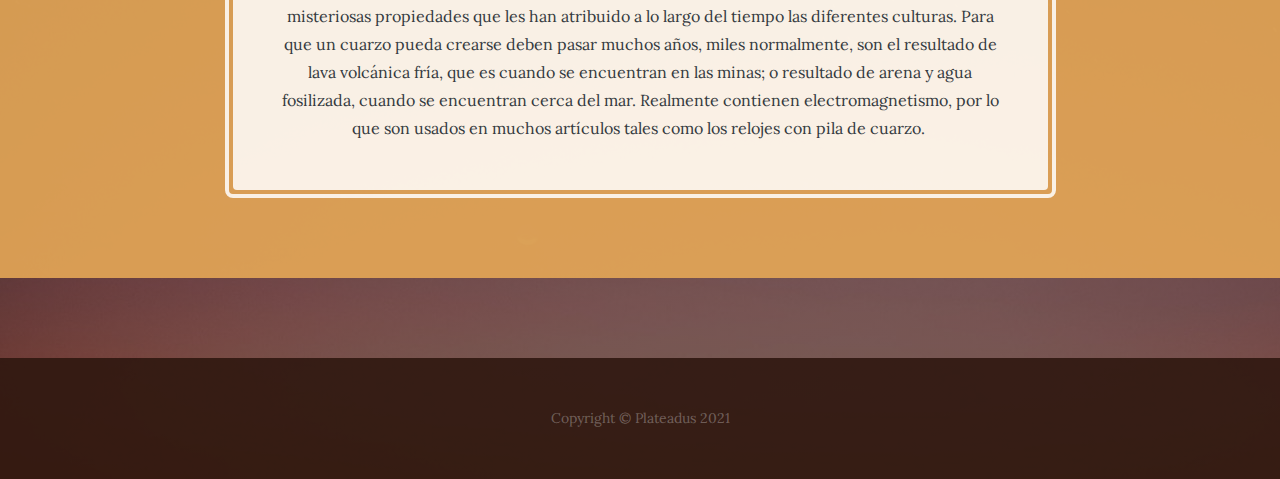
<file: inicio.html>
<!DOCTYPE html>
<html>

<head>
    <meta charset="utf-8">
    <meta name="viewport" content="width=device-width, initial-scale=1.0, shrink-to-fit=no">
    <title>Inicio - Plateadus</title>
    <link rel="stylesheet" href="assets/bootstrap/css/bootstrap.min.css">
    <link rel="stylesheet" href="https://fonts.googleapis.com/css?family=Raleway:100,100i,200,200i,300,300i,400,400i,500,500i,600,600i,700,700i,800,800i,900,900i">
    <link rel="stylesheet" href="https://fonts.googleapis.com/css?family=Lora:400,400i,700,700i">
    <link rel="stylesheet" href="assets/css/boton_whatsapp.css">
    <link rel="shortcut icon" href="logo.ico" type="image/x-icon">
</head>

<body style="background: linear-gradient(rgba(47, 23, 15, 0.65), rgba(47, 23, 15, 0.65)), url('assets/img/stars.jpg');">
    <h1 class="text-center text-white d-none d-lg-block site-heading"><span class="text-primary site-heading-upper mb-3">CUARZOS LECTURAS Y MÁS</span><span class="site-heading-lower">PLATEADUS</span></h1>
    <nav class="navbar navbar-dark navbar-expand-lg bg-dark py-lg-4" id="mainNav">
        <div class="container"><a class="navbar-brand text-uppercase d-lg-none text-expanded" href="#">plateadus</a><button data-bs-toggle="collapse" class="navbar-toggler" data-bs-target="#navbarResponsive"><span class="visually-hidden">Toggle navigation</span><span class="navbar-toggler-icon"></span></button>
            <div class="collapse navbar-collapse" id="navbarResponsive">
                <ul class="navbar-nav mx-auto">
                    <li class="nav-item"><a class="nav-link" href="inicio.html">INICIO</a></li>
                    <li class="nav-item"><a class="nav-link" href="nosotros.html">NOSOTROS</a></li>
                    <li class="nav-item"><a class="nav-link" href="index.html">GALERÍA</a></li>
                    <li class="nav-item"><a class="nav-link" href="contacto.html">CONTACTO</a></li>
                </ul>
            </div>
        </div>
    </nav>
    <section class="page-section clearfix">
        <div class="container">
            <div class="intro"><img class="img-fluid intro-img mb-3 mb-lg-0 rounded" src="assets/img/Portada.jpeg"></div>
        </div>
    </section>
    <section class="page-section cta">
        <div class="container">
            <div class="row">
                <div class="col-xl-9 mx-auto">
                    <div class="text-center cta-inner rounded">
                        <h2 class="section-heading mb-4"><span class="section-heading-upper"><br>CUARZOS SUS PROPIEDADES E HISTORIA<br><br></span></h2>
                        <p class="mb-0">Los Cuarzos han sido admirados desde tiempos antiguos, ya sea por su gran belleza o por sus misteriosas propiedades que les han atribuido a lo largo del tiempo las diferentes culturas. Para que un cuarzo pueda crearse deben pasar muchos años, miles normalmente, son el resultado de lava volcánica fría, que es cuando se encuentran en las minas; o resultado de arena y agua fosilizada, cuando se encuentran cerca del mar. Realmente contienen electromagnetismo, por lo que son usados en muchos artículos tales como los relojes con pila de cuarzo.&nbsp;<br></p>
                    </div>
                </div>
            </div>
        </div>
    </section>
    <footer class="text-center footer text-faded py-5">
        <div class="container">
            <p class="m-0 small">Copyright&nbsp;© Plateadus 2021</p>
        </div>
    </footer>
    <script src="assets/bootstrap/js/bootstrap.min.js"></script>
    <script src="assets/js/current-day.js"></script>
</body>

</html>
</file>
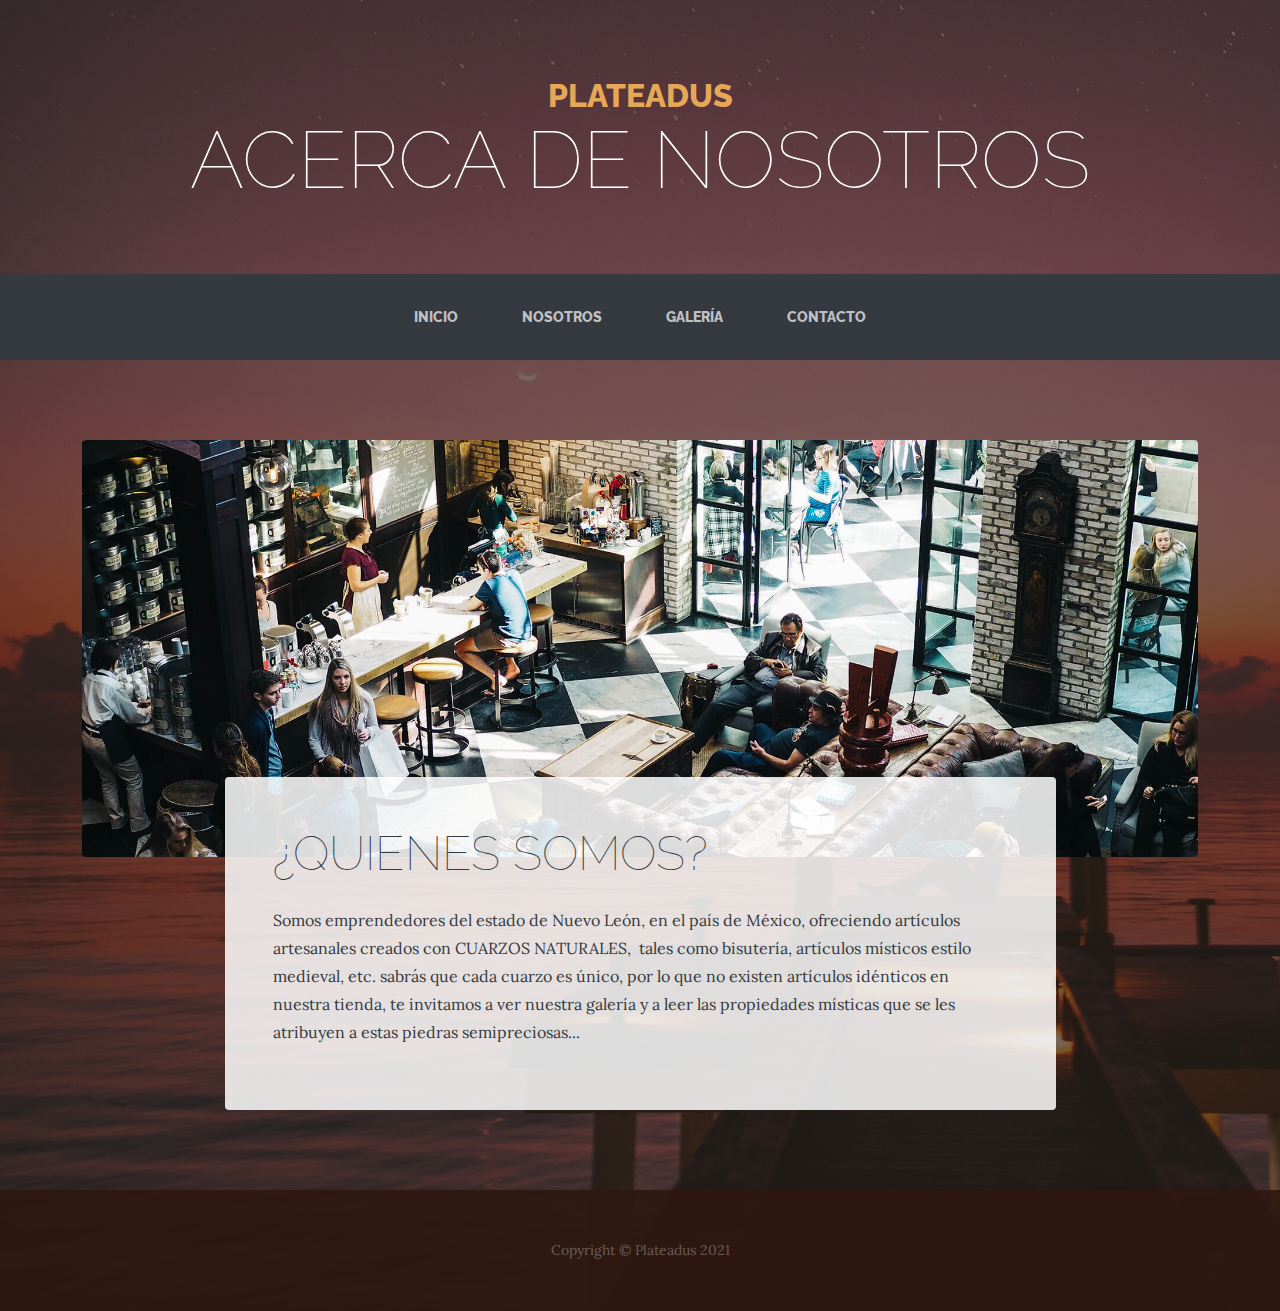
<file: nosotros.html>
<!DOCTYPE html>
<html>

<head>
    <meta charset="utf-8">
    <meta name="viewport" content="width=device-width, initial-scale=1.0, shrink-to-fit=no">
    <title>Acerca de nosotros - Plateadus</title>
    <link rel="stylesheet" href="assets/bootstrap/css/bootstrap.min.css">
    <link rel="stylesheet" href="https://fonts.googleapis.com/css?family=Raleway:100,100i,200,200i,300,300i,400,400i,500,500i,600,600i,700,700i,800,800i,900,900i">
    <link rel="stylesheet" href="https://fonts.googleapis.com/css?family=Lora:400,400i,700,700i">
    <link rel="stylesheet" href="assets/css/boton_whatsapp.css">
    <link rel="shortcut icon" href="logo.ico" type="image/x-icon">
</head>

<body style="background: linear-gradient(rgba(47, 23, 15, 0.65), rgba(47, 23, 15, 0.65)), url('assets/img/stars.jpg');">
    <h1 class="text-center text-white d-none d-lg-block site-heading"><span class="text-primary site-heading-upper mb-3">PLATEADUS</span><span class="site-heading-lower">aCERCA DE NOSOTROS</span></h1>
    <nav class="navbar navbar-dark navbar-expand-lg bg-dark py-lg-4" id="mainNav">
        <div class="container"><a class="navbar-brand text-uppercase d-lg-none text-expanded" href="#">plateadus</a><button data-bs-toggle="collapse" class="navbar-toggler" data-bs-target="#navbarResponsive"><span class="visually-hidden">Toggle navigation</span><span class="navbar-toggler-icon"></span></button>
            <div class="collapse navbar-collapse" id="navbarResponsive">
                <ul class="navbar-nav mx-auto">
                    <li class="nav-item"><a class="nav-link" href="inicio.html">INICIO</a></li>
                    <li class="nav-item"><a class="nav-link" href="nosotros.html">NOSOTROS</a></li>
                    <li class="nav-item"><a class="nav-link" href="index.html">GALERÍA</a></li>
                    <li class="nav-item"><a class="nav-link" href="contacto.html">CONTACTO</a></li>
                </ul>
            </div>
        </div>
    </nav>
    <section class="page-section about-heading">
        <div class="container"><img class="img-fluid rounded about-heading-img mb-3 mb-lg-0" src="assets/img/about.jpg">
            <div class="about-heading-content">
                <div class="row">
                    <div class="col-lg-10 col-xl-9 mx-auto">
                        <div class="bg-faded rounded p-5">
                            <h2 class="section-heading mb-4"><span class="section-heading-upper"></span><span class="section-heading-lower">¿qUIENES SOMOS?</span></h2>
                            <p>Somos emprendedores del estado de Nuevo León, en el país de México, ofreciendo artículos artesanales creados con CUARZOS NATURALES, &nbsp;tales como bisutería, artículos místicos estilo medieval, etc. sabrás que cada cuarzo es único, por lo que no existen artículos idénticos en nuestra tienda, te invitamos a ver nuestra galería y a leer las propiedades místicas que se les atribuyen a estas piedras semipreciosas...<br></p>
                        </div>
                    </div>
                </div>
            </div>
        </div>
    </section>
    <footer class="text-center footer text-faded py-5">
        <div class="container">
            <p class="m-0 small">Copyright&nbsp;© Plateadus 2021</p>
        </div>
    </footer>
    <script src="assets/bootstrap/js/bootstrap.min.js"></script>
    <script src="assets/js/current-day.js"></script>
</body>

</html>
</file>
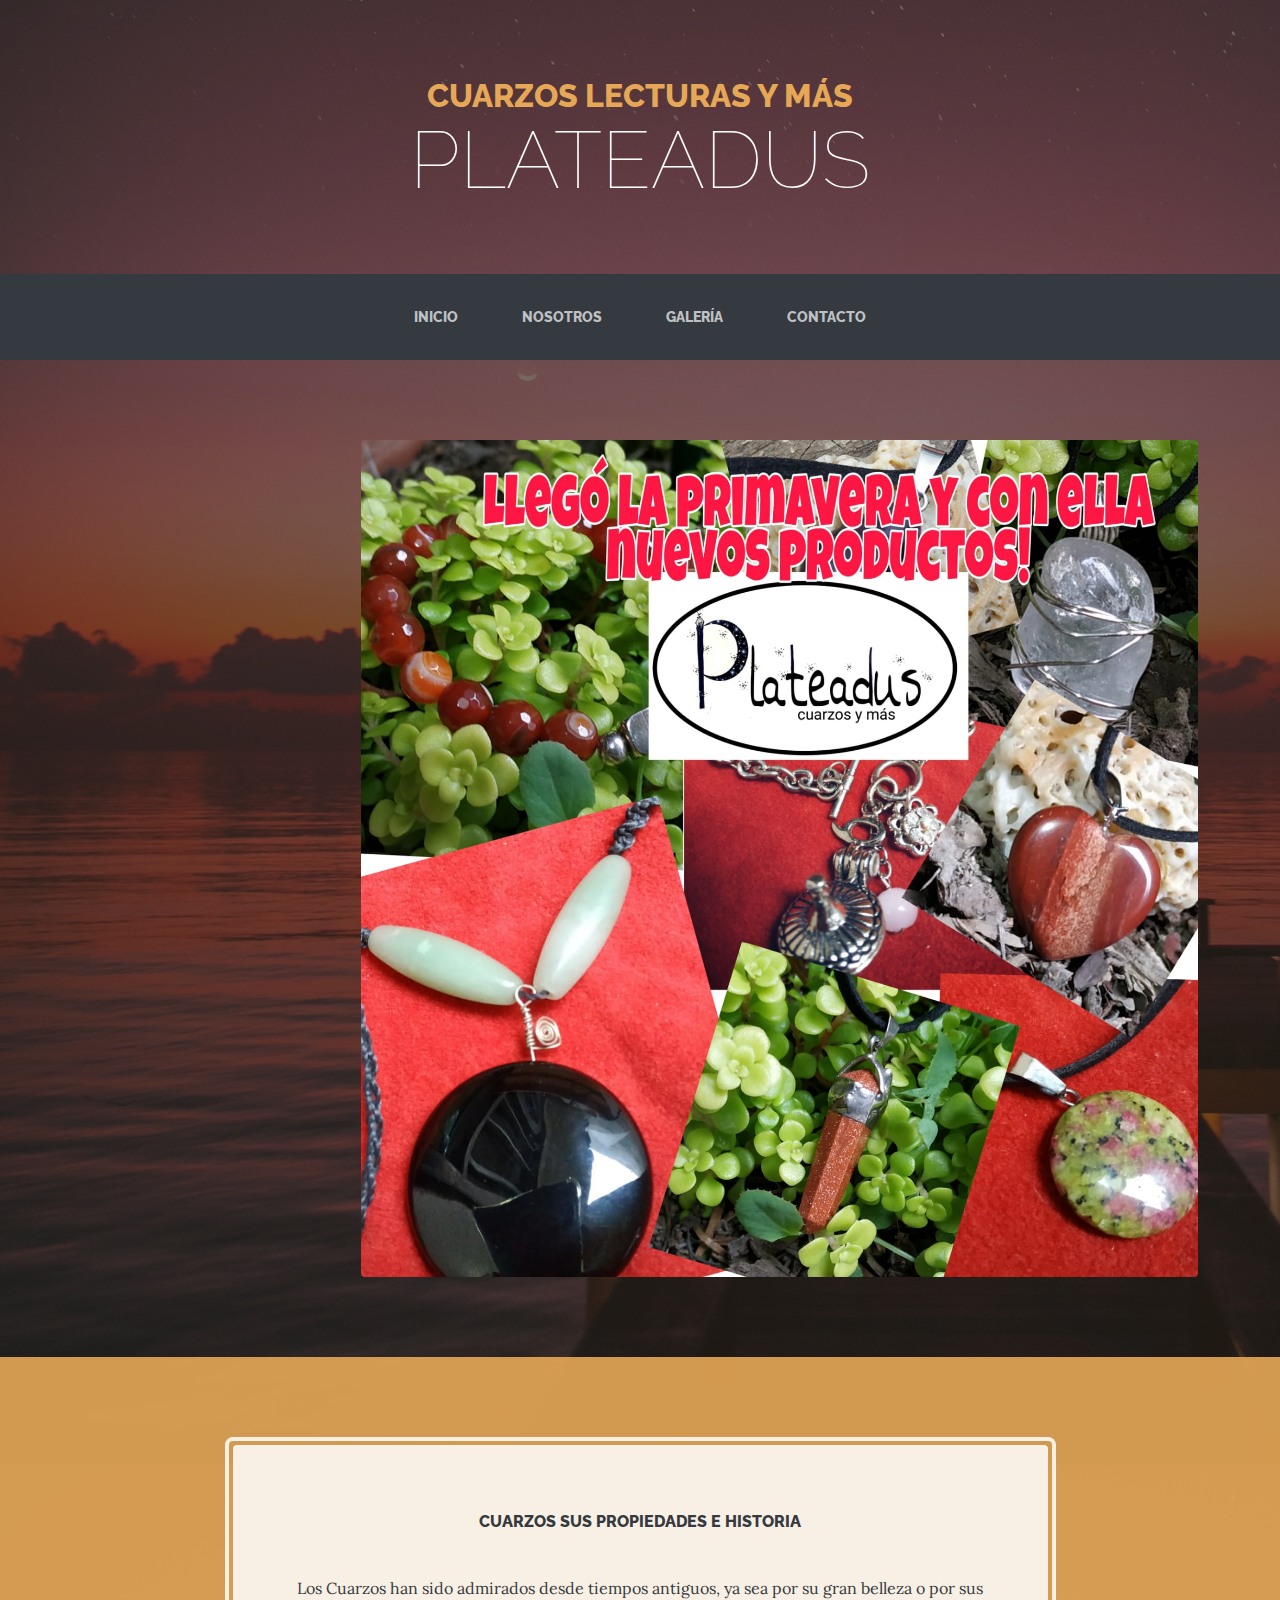
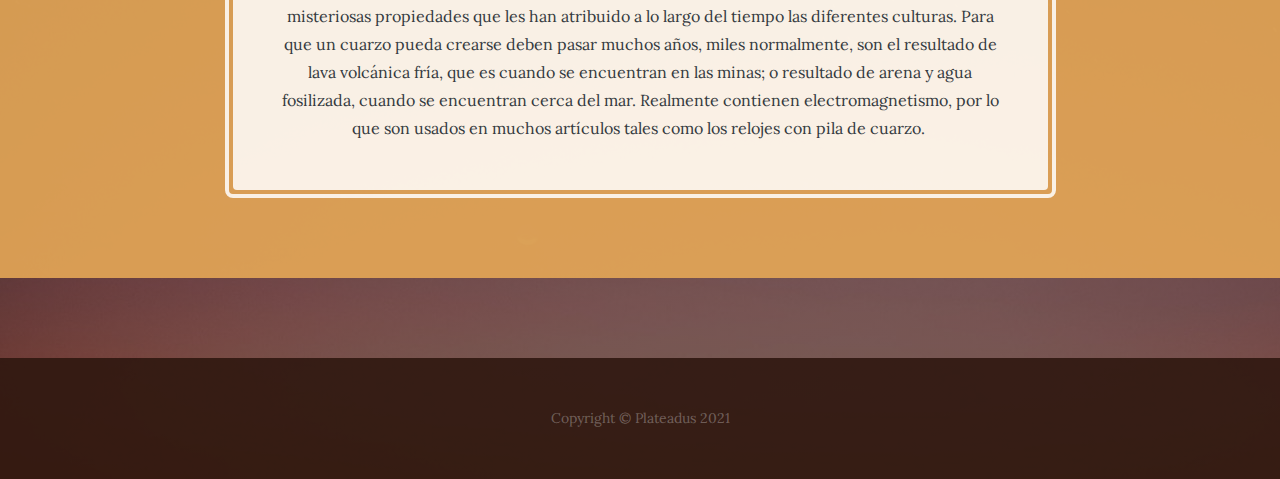
<file: productos.html>
<!DOCTYPE html>
<html>

<head>
    <meta charset="utf-8">
    <meta name="viewport" content="width=device-width, initial-scale=1.0, shrink-to-fit=no">
    <title>Inicio - Plateadus</title>
    <link rel="stylesheet" href="assets/bootstrap/css/bootstrap.min.css">
    <link rel="stylesheet" href="https://fonts.googleapis.com/css?family=Raleway:100,100i,200,200i,300,300i,400,400i,500,500i,600,600i,700,700i,800,800i,900,900i">
    <link rel="stylesheet" href="https://fonts.googleapis.com/css?family=Lora:400,400i,700,700i">
    <link rel="stylesheet" href="assets/css/boton_whatsapp.css">
    <link rel="shortcut icon" href="logo.ico" type="image/x-icon">
</head>

<body style="background: linear-gradient(rgba(47, 23, 15, 0.65), rgba(47, 23, 15, 0.65)), url('assets/img/stars.jpg');">
    <h1 class="text-center text-white d-none d-lg-block site-heading"><span class="text-primary site-heading-upper mb-3">CUARZOS LECTURAS Y MÁS</span><span class="site-heading-lower">PLATEADUS</span></h1>
    <nav class="navbar navbar-dark navbar-expand-lg bg-dark py-lg-4" id="mainNav">
        <div class="container"><a class="navbar-brand text-uppercase d-lg-none text-expanded" href="#">plateadus</a><button data-bs-toggle="collapse" class="navbar-toggler" data-bs-target="#navbarResponsive"><span class="visually-hidden">Toggle navigation</span><span class="navbar-toggler-icon"></span></button>
            <div class="collapse navbar-collapse" id="navbarResponsive">
                <ul class="navbar-nav mx-auto">
                    <li class="nav-item"><a class="nav-link" href="index.html">INICIO</a></li>
                    <li class="nav-item"><a class="nav-link" href="nosotros.html">NOSOTROS</a></li>
                    <li class="nav-item"><a class="nav-link" href="productos.html">GALERÍA</a></li>
                    <li class="nav-item"><a class="nav-link" href="contacto.html">CONTACTO</a></li>
                </ul>
            </div>
        </div>
    </nav>
    <section class="page-section clearfix">
        <div class="container">
            <div class="intro"><img class="img-fluid intro-img mb-3 mb-lg-0 rounded" src="assets/img/Portada.jpeg"></div>
        </div>
    </section>
    <section class="page-section cta">
        <div class="container">
            <div class="row">
                <div class="col-xl-9 mx-auto">
                    <div class="text-center cta-inner rounded">
                        <h2 class="section-heading mb-4"><span class="section-heading-upper"><br>CUARZOS SUS PROPIEDADES E HISTORIA<br><br></span></h2>
                        <p class="mb-0">Los Cuarzos han sido admirados desde tiempos antiguos, ya sea por su gran belleza o por sus misteriosas propiedades que les han atribuido a lo largo del tiempo las diferentes culturas. Para que un cuarzo pueda crearse deben pasar muchos años, miles normalmente, son el resultado de lava volcánica fría, que es cuando se encuentran en las minas; o resultado de arena y agua fosilizada, cuando se encuentran cerca del mar. Realmente contienen electromagnetismo, por lo que son usados en muchos artículos tales como los relojes con pila de cuarzo.&nbsp;<br></p>
                    </div>
                </div>
            </div>
        </div>
    </section>
    <footer class="text-center footer text-faded py-5">
        <div class="container">
            <p class="m-0 small">Copyright&nbsp;© Plateadus 2021</p>
        </div>
    </footer>
    <script src="assets/bootstrap/js/bootstrap.min.js"></script>
    <script src="assets/js/current-day.js"></script>
</body>

</html>
</file>
<file: assets/css/boton_whatsapp.css>
#whatsapp{
  margin: 0;
  padding: 15px 24px;
  background-color: #01e675;
  border-radius: 8px;
  letter-spacing: .02em;
  color: #ffffff;
  border-width: 2px;
  display: inline-block;
  text-align: center;
  text-decoration: none;
  line-height: 19px;
  font-weight: 600;
  vertical-align: middle;
  font-size: 13px;
  font-family: -apple-system, BlinkMacSystemFont, "Segoe UI", Roboto, Oxygen, Ubuntu, Cantarell, "Open Sans", "Helvetica Neue", sans-serif;
  -webkit-font-smoothing: antialiased;
};


#whatsapp:hover {
  background-color: #017fe6;
};
</file>
